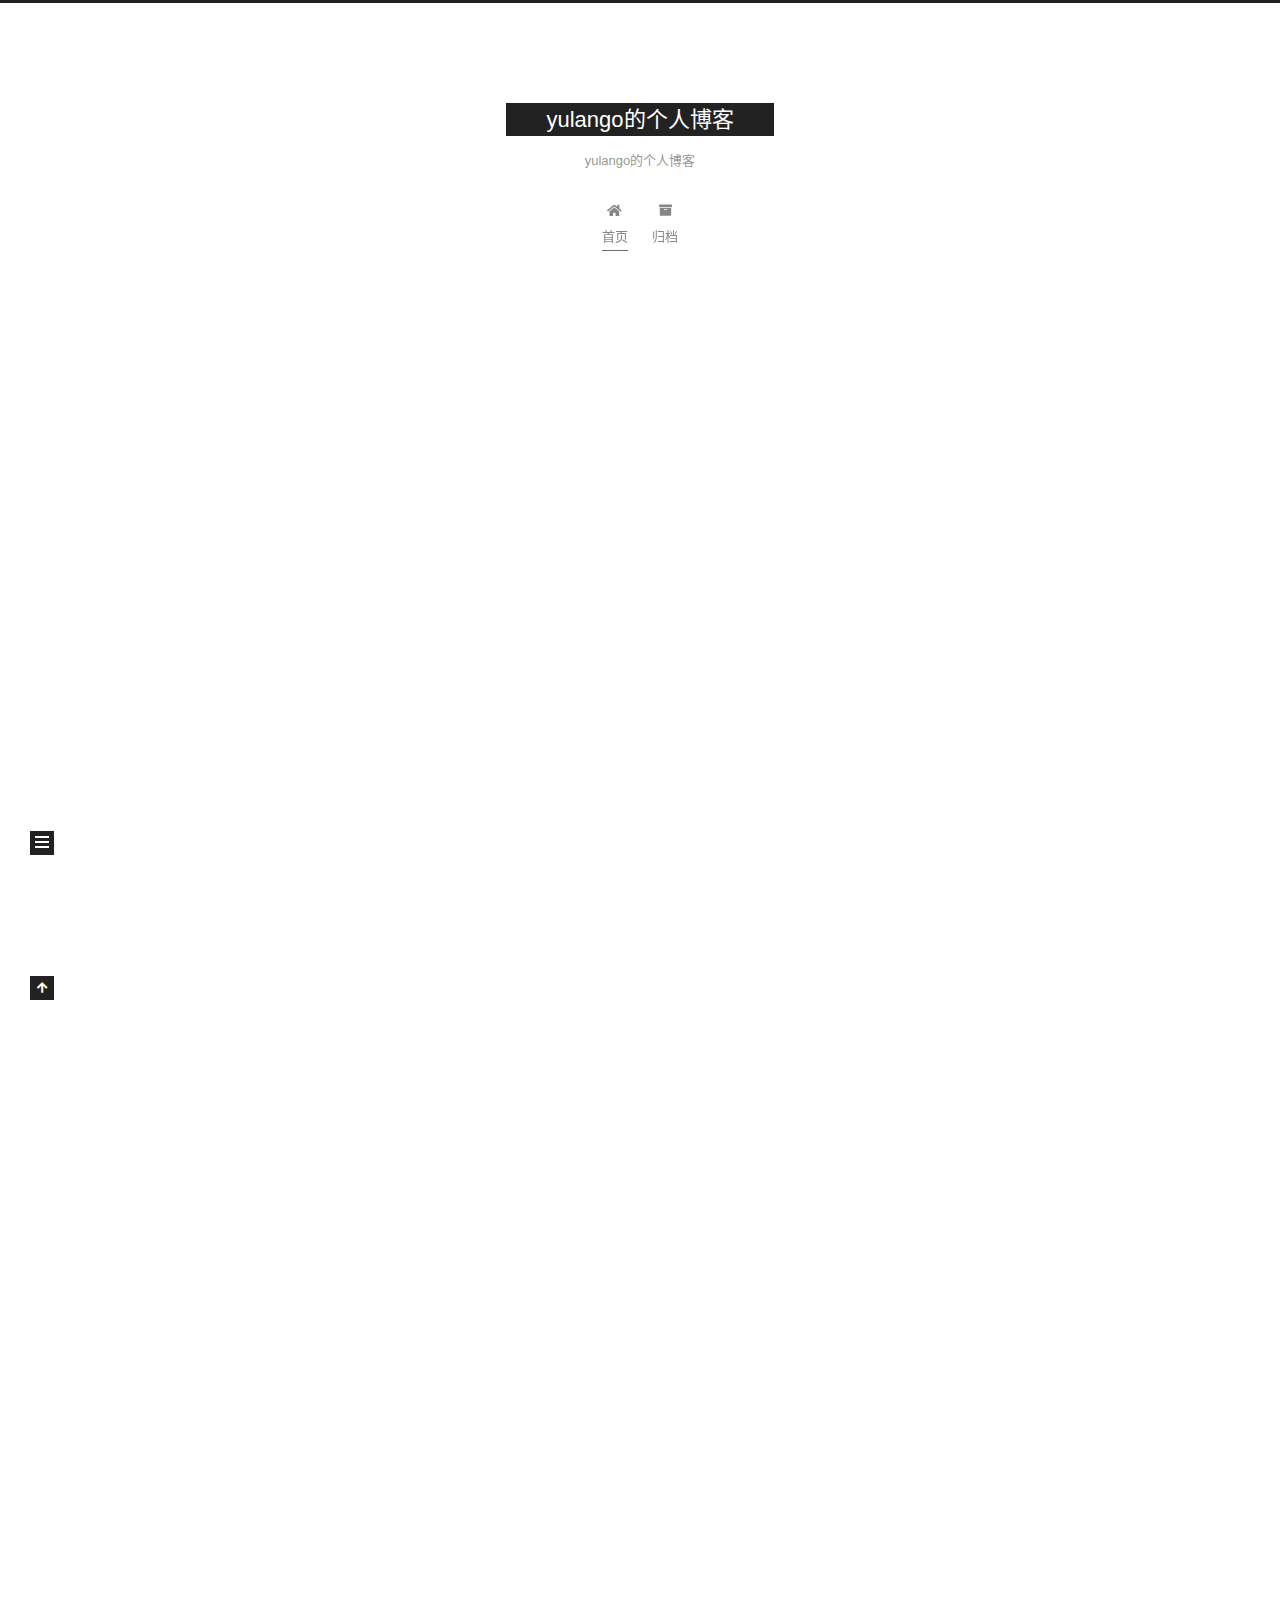
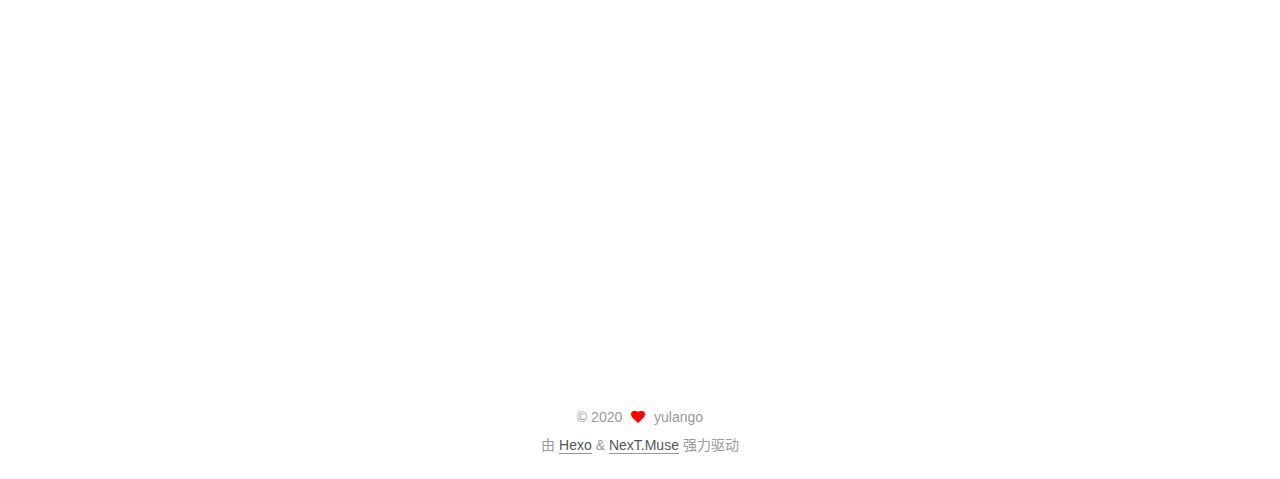
<file: index.html>
<!DOCTYPE html>
<html lang="zh-CN">
<head>
  <meta charset="UTF-8">
<meta name="viewport" content="width=device-width, initial-scale=1, maximum-scale=2">
<meta name="theme-color" content="#222">
<meta name="generator" content="Hexo 5.2.0">
  <link rel="apple-touch-icon" sizes="180x180" href="/images/apple-touch-icon-next.png">
  <link rel="icon" type="image/png" sizes="32x32" href="/images/favicon-32x32-next.png">
  <link rel="icon" type="image/png" sizes="16x16" href="/images/favicon-16x16-next.png">
  <link rel="mask-icon" href="/images/logo.svg" color="#222">

<link rel="stylesheet" href="/css/main.css">


<link rel="stylesheet" href="/lib/font-awesome/css/all.min.css">

<script id="hexo-configurations">
    var NexT = window.NexT || {};
    var CONFIG = {"hostname":"example.com","root":"/","scheme":"Muse","version":"7.8.0","exturl":false,"sidebar":{"position":"left","display":"post","padding":18,"offset":12,"onmobile":false},"copycode":{"enable":false,"show_result":false,"style":null},"back2top":{"enable":true,"sidebar":false,"scrollpercent":false},"bookmark":{"enable":false,"color":"#222","save":"auto"},"fancybox":false,"mediumzoom":false,"lazyload":false,"pangu":false,"comments":{"style":"tabs","active":null,"storage":true,"lazyload":false,"nav":null},"algolia":{"hits":{"per_page":10},"labels":{"input_placeholder":"Search for Posts","hits_empty":"We didn't find any results for the search: ${query}","hits_stats":"${hits} results found in ${time} ms"}},"localsearch":{"enable":false,"trigger":"auto","top_n_per_article":1,"unescape":false,"preload":false},"motion":{"enable":true,"async":false,"transition":{"post_block":"fadeIn","post_header":"slideDownIn","post_body":"slideDownIn","coll_header":"slideLeftIn","sidebar":"slideUpIn"}}};
  </script>

  <meta property="og:type" content="website">
<meta property="og:title" content="yulango的个人博客">
<meta property="og:url" content="http://example.com/index.html">
<meta property="og:site_name" content="yulango的个人博客">
<meta property="og:locale" content="zh_CN">
<meta property="article:author" content="yulango">
<meta name="twitter:card" content="summary">

<link rel="canonical" href="http://example.com/">


<script id="page-configurations">
  // https://hexo.io/docs/variables.html
  CONFIG.page = {
    sidebar: "",
    isHome : true,
    isPost : false,
    lang   : 'zh-CN'
  };
</script>

  <title>yulango的个人博客</title>
  






  <noscript>
  <style>
  .use-motion .brand,
  .use-motion .menu-item,
  .sidebar-inner,
  .use-motion .post-block,
  .use-motion .pagination,
  .use-motion .comments,
  .use-motion .post-header,
  .use-motion .post-body,
  .use-motion .collection-header { opacity: initial; }

  .use-motion .site-title,
  .use-motion .site-subtitle {
    opacity: initial;
    top: initial;
  }

  .use-motion .logo-line-before i { left: initial; }
  .use-motion .logo-line-after i { right: initial; }
  </style>
</noscript>

</head>

<body itemscope itemtype="http://schema.org/WebPage">
  <div class="container use-motion">
    <div class="headband"></div>

    <header class="header" itemscope itemtype="http://schema.org/WPHeader">
      <div class="header-inner"><div class="site-brand-container">
  <div class="site-nav-toggle">
    <div class="toggle" aria-label="切换导航栏">
      <span class="toggle-line toggle-line-first"></span>
      <span class="toggle-line toggle-line-middle"></span>
      <span class="toggle-line toggle-line-last"></span>
    </div>
  </div>

  <div class="site-meta">

    <a href="/" class="brand" rel="start">
      <span class="logo-line-before"><i></i></span>
      <h1 class="site-title">yulango的个人博客</h1>
      <span class="logo-line-after"><i></i></span>
    </a>
      <p class="site-subtitle" itemprop="description">yulango的个人博客</p>
  </div>

  <div class="site-nav-right">
    <div class="toggle popup-trigger">
    </div>
  </div>
</div>




<nav class="site-nav">
  <ul id="menu" class="main-menu menu">
        <li class="menu-item menu-item-home">

    <a href="/" rel="section"><i class="fa fa-home fa-fw"></i>首页</a>

  </li>
        <li class="menu-item menu-item-archives">

    <a href="/archives/" rel="section"><i class="fa fa-archive fa-fw"></i>归档</a>

  </li>
  </ul>
</nav>




</div>
    </header>

    
  <div class="back-to-top">
    <i class="fa fa-arrow-up"></i>
    <span>0%</span>
  </div>


    <main class="main">
      <div class="main-inner">
        <div class="content-wrap">
          

          <div class="content index posts-expand">
            
      
  
  
  <article itemscope itemtype="http://schema.org/Article" class="post-block" lang="zh-CN">
    <link itemprop="mainEntityOfPage" href="http://example.com/2020/12/11/test1/">

    <span hidden itemprop="author" itemscope itemtype="http://schema.org/Person">
      <meta itemprop="image" content="/images/avatar.gif">
      <meta itemprop="name" content="yulango">
      <meta itemprop="description" content="">
    </span>

    <span hidden itemprop="publisher" itemscope itemtype="http://schema.org/Organization">
      <meta itemprop="name" content="yulango的个人博客">
    </span>
      <header class="post-header">
        <h2 class="post-title" itemprop="name headline">
          
            <a href="/2020/12/11/test1/" class="post-title-link" itemprop="url">test1</a>
        </h2>

        <div class="post-meta">
            <span class="post-meta-item">
              <span class="post-meta-item-icon">
                <i class="far fa-calendar"></i>
              </span>
              <span class="post-meta-item-text">发表于</span>
              

              <time title="创建时间：2020-12-11 15:51:17 / 修改时间：15:52:13" itemprop="dateCreated datePublished" datetime="2020-12-11T15:51:17+08:00">2020-12-11</time>
            </span>

          

        </div>
      </header>

    
    
    
    <div class="post-body" itemprop="articleBody">

      
          <h1 id="这是一篇测试文章"><a href="#这是一篇测试文章" class="headerlink" title="这是一篇测试文章"></a>这是一篇测试文章</h1>
      
    </div>

    
    
    
      <footer class="post-footer">
        <div class="post-eof"></div>
      </footer>
  </article>
  
  
  

      
  
  
  <article itemscope itemtype="http://schema.org/Article" class="post-block" lang="zh-CN">
    <link itemprop="mainEntityOfPage" href="http://example.com/2020/12/11/my-first-blog/">

    <span hidden itemprop="author" itemscope itemtype="http://schema.org/Person">
      <meta itemprop="image" content="/images/avatar.gif">
      <meta itemprop="name" content="yulango">
      <meta itemprop="description" content="">
    </span>

    <span hidden itemprop="publisher" itemscope itemtype="http://schema.org/Organization">
      <meta itemprop="name" content="yulango的个人博客">
    </span>
      <header class="post-header">
        <h2 class="post-title" itemprop="name headline">
          
            <a href="/2020/12/11/my-first-blog/" class="post-title-link" itemprop="url">my first blog</a>
        </h2>

        <div class="post-meta">
            <span class="post-meta-item">
              <span class="post-meta-item-icon">
                <i class="far fa-calendar"></i>
              </span>
              <span class="post-meta-item-text">发表于</span>

              <time title="创建时间：2020-12-11 15:37:23" itemprop="dateCreated datePublished" datetime="2020-12-11T15:37:23+08:00">2020-12-11</time>
            </span>

          

        </div>
      </header>

    
    
    
    <div class="post-body" itemprop="articleBody">

      
          
      
    </div>

    
    
    
      <footer class="post-footer">
        <div class="post-eof"></div>
      </footer>
  </article>
  
  
  

      
  
  
  <article itemscope itemtype="http://schema.org/Article" class="post-block" lang="zh-CN">
    <link itemprop="mainEntityOfPage" href="http://example.com/2020/12/11/hello-world/">

    <span hidden itemprop="author" itemscope itemtype="http://schema.org/Person">
      <meta itemprop="image" content="/images/avatar.gif">
      <meta itemprop="name" content="yulango">
      <meta itemprop="description" content="">
    </span>

    <span hidden itemprop="publisher" itemscope itemtype="http://schema.org/Organization">
      <meta itemprop="name" content="yulango的个人博客">
    </span>
      <header class="post-header">
        <h2 class="post-title" itemprop="name headline">
          
            <a href="/2020/12/11/hello-world/" class="post-title-link" itemprop="url">Hello World</a>
        </h2>

        <div class="post-meta">
            <span class="post-meta-item">
              <span class="post-meta-item-icon">
                <i class="far fa-calendar"></i>
              </span>
              <span class="post-meta-item-text">发表于</span>

              <time title="创建时间：2020-12-11 14:55:39" itemprop="dateCreated datePublished" datetime="2020-12-11T14:55:39+08:00">2020-12-11</time>
            </span>

          

        </div>
      </header>

    
    
    
    <div class="post-body" itemprop="articleBody">

      
          <p>Welcome to <a target="_blank" rel="noopener" href="https://hexo.io/">Hexo</a>! This is your very first post. Check <a target="_blank" rel="noopener" href="https://hexo.io/docs/">documentation</a> for more info. If you get any problems when using Hexo, you can find the answer in <a target="_blank" rel="noopener" href="https://hexo.io/docs/troubleshooting.html">troubleshooting</a> or you can ask me on <a target="_blank" rel="noopener" href="https://github.com/hexojs/hexo/issues">GitHub</a>.</p>
<h2 id="Quick-Start"><a href="#Quick-Start" class="headerlink" title="Quick Start"></a>Quick Start</h2><h3 id="Create-a-new-post"><a href="#Create-a-new-post" class="headerlink" title="Create a new post"></a>Create a new post</h3><figure class="highlight bash"><table><tr><td class="gutter"><pre><span class="line">1</span><br></pre></td><td class="code"><pre><span class="line">$ hexo new <span class="string">&quot;My New Post&quot;</span></span><br></pre></td></tr></table></figure>

<p>More info: <a target="_blank" rel="noopener" href="https://hexo.io/docs/writing.html">Writing</a></p>
<h3 id="Run-server"><a href="#Run-server" class="headerlink" title="Run server"></a>Run server</h3><figure class="highlight bash"><table><tr><td class="gutter"><pre><span class="line">1</span><br></pre></td><td class="code"><pre><span class="line">$ hexo server</span><br></pre></td></tr></table></figure>

<p>More info: <a target="_blank" rel="noopener" href="https://hexo.io/docs/server.html">Server</a></p>
<h3 id="Generate-static-files"><a href="#Generate-static-files" class="headerlink" title="Generate static files"></a>Generate static files</h3><figure class="highlight bash"><table><tr><td class="gutter"><pre><span class="line">1</span><br></pre></td><td class="code"><pre><span class="line">$ hexo generate</span><br></pre></td></tr></table></figure>

<p>More info: <a target="_blank" rel="noopener" href="https://hexo.io/docs/generating.html">Generating</a></p>
<h3 id="Deploy-to-remote-sites"><a href="#Deploy-to-remote-sites" class="headerlink" title="Deploy to remote sites"></a>Deploy to remote sites</h3><figure class="highlight bash"><table><tr><td class="gutter"><pre><span class="line">1</span><br></pre></td><td class="code"><pre><span class="line">$ hexo deploy</span><br></pre></td></tr></table></figure>

<p>More info: <a target="_blank" rel="noopener" href="https://hexo.io/docs/one-command-deployment.html">Deployment</a></p>

      
    </div>

    
    
    
      <footer class="post-footer">
        <div class="post-eof"></div>
      </footer>
  </article>
  
  
  


  



          </div>
          

<script>
  window.addEventListener('tabs:register', () => {
    let { activeClass } = CONFIG.comments;
    if (CONFIG.comments.storage) {
      activeClass = localStorage.getItem('comments_active') || activeClass;
    }
    if (activeClass) {
      let activeTab = document.querySelector(`a[href="#comment-${activeClass}"]`);
      if (activeTab) {
        activeTab.click();
      }
    }
  });
  if (CONFIG.comments.storage) {
    window.addEventListener('tabs:click', event => {
      if (!event.target.matches('.tabs-comment .tab-content .tab-pane')) return;
      let commentClass = event.target.classList[1];
      localStorage.setItem('comments_active', commentClass);
    });
  }
</script>

        </div>
          
  
  <div class="toggle sidebar-toggle">
    <span class="toggle-line toggle-line-first"></span>
    <span class="toggle-line toggle-line-middle"></span>
    <span class="toggle-line toggle-line-last"></span>
  </div>

  <aside class="sidebar">
    <div class="sidebar-inner">

      <ul class="sidebar-nav motion-element">
        <li class="sidebar-nav-toc">
          文章目录
        </li>
        <li class="sidebar-nav-overview">
          站点概览
        </li>
      </ul>

      <!--noindex-->
      <div class="post-toc-wrap sidebar-panel">
      </div>
      <!--/noindex-->

      <div class="site-overview-wrap sidebar-panel">
        <div class="site-author motion-element" itemprop="author" itemscope itemtype="http://schema.org/Person">
  <p class="site-author-name" itemprop="name">yulango</p>
  <div class="site-description" itemprop="description"></div>
</div>
<div class="site-state-wrap motion-element">
  <nav class="site-state">
      <div class="site-state-item site-state-posts">
          <a href="/archives/">
        
          <span class="site-state-item-count">3</span>
          <span class="site-state-item-name">日志</span>
        </a>
      </div>
  </nav>
</div>



      </div>

    </div>
  </aside>
  <div id="sidebar-dimmer"></div>


      </div>
    </main>

    <footer class="footer">
      <div class="footer-inner">
        

        

<div class="copyright">
  
  &copy; 
  <span itemprop="copyrightYear">2020</span>
  <span class="with-love">
    <i class="fa fa-heart"></i>
  </span>
  <span class="author" itemprop="copyrightHolder">yulango</span>
</div>
  <div class="powered-by">由 <a href="https://hexo.io/" class="theme-link" rel="noopener" target="_blank">Hexo</a> & <a href="https://muse.theme-next.org/" class="theme-link" rel="noopener" target="_blank">NexT.Muse</a> 强力驱动
  </div>

        








      </div>
    </footer>
  </div>

  
  <script src="/lib/anime.min.js"></script>
  <script src="/lib/velocity/velocity.min.js"></script>
  <script src="/lib/velocity/velocity.ui.min.js"></script>

<script src="/js/utils.js"></script>

<script src="/js/motion.js"></script>


<script src="/js/schemes/muse.js"></script>


<script src="/js/next-boot.js"></script>




  















  

  

</body>
</html>
</file>
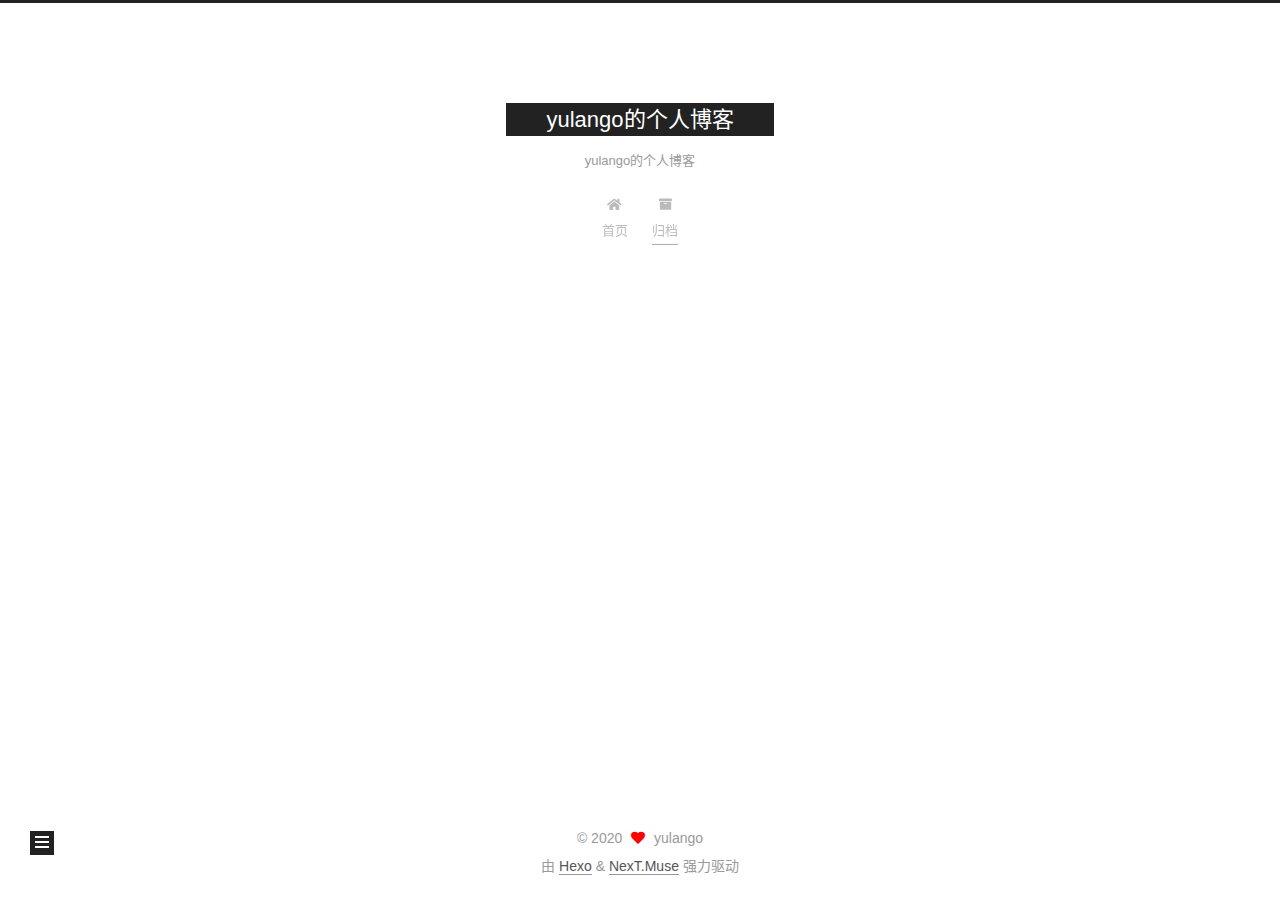
<file: archives/index.html>
<!DOCTYPE html>
<html lang="zh-CN">
<head>
  <meta charset="UTF-8">
<meta name="viewport" content="width=device-width, initial-scale=1, maximum-scale=2">
<meta name="theme-color" content="#222">
<meta name="generator" content="Hexo 5.2.0">
  <link rel="apple-touch-icon" sizes="180x180" href="/images/apple-touch-icon-next.png">
  <link rel="icon" type="image/png" sizes="32x32" href="/images/favicon-32x32-next.png">
  <link rel="icon" type="image/png" sizes="16x16" href="/images/favicon-16x16-next.png">
  <link rel="mask-icon" href="/images/logo.svg" color="#222">

<link rel="stylesheet" href="/css/main.css">


<link rel="stylesheet" href="/lib/font-awesome/css/all.min.css">

<script id="hexo-configurations">
    var NexT = window.NexT || {};
    var CONFIG = {"hostname":"example.com","root":"/","scheme":"Muse","version":"7.8.0","exturl":false,"sidebar":{"position":"left","display":"post","padding":18,"offset":12,"onmobile":false},"copycode":{"enable":false,"show_result":false,"style":null},"back2top":{"enable":true,"sidebar":false,"scrollpercent":false},"bookmark":{"enable":false,"color":"#222","save":"auto"},"fancybox":false,"mediumzoom":false,"lazyload":false,"pangu":false,"comments":{"style":"tabs","active":null,"storage":true,"lazyload":false,"nav":null},"algolia":{"hits":{"per_page":10},"labels":{"input_placeholder":"Search for Posts","hits_empty":"We didn't find any results for the search: ${query}","hits_stats":"${hits} results found in ${time} ms"}},"localsearch":{"enable":false,"trigger":"auto","top_n_per_article":1,"unescape":false,"preload":false},"motion":{"enable":true,"async":false,"transition":{"post_block":"fadeIn","post_header":"slideDownIn","post_body":"slideDownIn","coll_header":"slideLeftIn","sidebar":"slideUpIn"}}};
  </script>

  <meta property="og:type" content="website">
<meta property="og:title" content="yulango的个人博客">
<meta property="og:url" content="http://example.com/archives/index.html">
<meta property="og:site_name" content="yulango的个人博客">
<meta property="og:locale" content="zh_CN">
<meta property="article:author" content="yulango">
<meta name="twitter:card" content="summary">

<link rel="canonical" href="http://example.com/archives/">


<script id="page-configurations">
  // https://hexo.io/docs/variables.html
  CONFIG.page = {
    sidebar: "",
    isHome : false,
    isPost : false,
    lang   : 'zh-CN'
  };
</script>

  <title>归档 | yulango的个人博客</title>
  






  <noscript>
  <style>
  .use-motion .brand,
  .use-motion .menu-item,
  .sidebar-inner,
  .use-motion .post-block,
  .use-motion .pagination,
  .use-motion .comments,
  .use-motion .post-header,
  .use-motion .post-body,
  .use-motion .collection-header { opacity: initial; }

  .use-motion .site-title,
  .use-motion .site-subtitle {
    opacity: initial;
    top: initial;
  }

  .use-motion .logo-line-before i { left: initial; }
  .use-motion .logo-line-after i { right: initial; }
  </style>
</noscript>

</head>

<body itemscope itemtype="http://schema.org/WebPage">
  <div class="container use-motion">
    <div class="headband"></div>

    <header class="header" itemscope itemtype="http://schema.org/WPHeader">
      <div class="header-inner"><div class="site-brand-container">
  <div class="site-nav-toggle">
    <div class="toggle" aria-label="切换导航栏">
      <span class="toggle-line toggle-line-first"></span>
      <span class="toggle-line toggle-line-middle"></span>
      <span class="toggle-line toggle-line-last"></span>
    </div>
  </div>

  <div class="site-meta">

    <a href="/" class="brand" rel="start">
      <span class="logo-line-before"><i></i></span>
      <h1 class="site-title">yulango的个人博客</h1>
      <span class="logo-line-after"><i></i></span>
    </a>
      <p class="site-subtitle" itemprop="description">yulango的个人博客</p>
  </div>

  <div class="site-nav-right">
    <div class="toggle popup-trigger">
    </div>
  </div>
</div>




<nav class="site-nav">
  <ul id="menu" class="main-menu menu">
        <li class="menu-item menu-item-home">

    <a href="/" rel="section"><i class="fa fa-home fa-fw"></i>首页</a>

  </li>
        <li class="menu-item menu-item-archives">

    <a href="/archives/" rel="section"><i class="fa fa-archive fa-fw"></i>归档</a>

  </li>
  </ul>
</nav>




</div>
    </header>

    
  <div class="back-to-top">
    <i class="fa fa-arrow-up"></i>
    <span>0%</span>
  </div>


    <main class="main">
      <div class="main-inner">
        <div class="content-wrap">
          

          <div class="content archive">
            

  
  
  
  <div class="post-block">
    <div class="posts-collapse">
      <div class="collection-title">
        <span class="collection-header">嗯..! 目前共计 3 篇日志。 继续努力。</span>
      </div>

      
    <div class="collection-year">
      <span class="collection-header">2020</span>
    </div>

  <article itemscope itemtype="http://schema.org/Article">
    <header class="post-header">

      <div class="post-meta">
        <time itemprop="dateCreated"
              datetime="2020-12-11T15:51:17+08:00"
              content="2020-12-11">
          12-11
        </time>
      </div>

      <div class="post-title">
          <a class="post-title-link" href="/2020/12/11/test1/" itemprop="url">
            <span itemprop="name">test1</span>
          </a>
      </div>

    </header>
  </article>

  <article itemscope itemtype="http://schema.org/Article">
    <header class="post-header">

      <div class="post-meta">
        <time itemprop="dateCreated"
              datetime="2020-12-11T15:37:23+08:00"
              content="2020-12-11">
          12-11
        </time>
      </div>

      <div class="post-title">
          <a class="post-title-link" href="/2020/12/11/my-first-blog/" itemprop="url">
            <span itemprop="name">my first blog</span>
          </a>
      </div>

    </header>
  </article>

  <article itemscope itemtype="http://schema.org/Article">
    <header class="post-header">

      <div class="post-meta">
        <time itemprop="dateCreated"
              datetime="2020-12-11T14:55:39+08:00"
              content="2020-12-11">
          12-11
        </time>
      </div>

      <div class="post-title">
          <a class="post-title-link" href="/2020/12/11/hello-world/" itemprop="url">
            <span itemprop="name">Hello World</span>
          </a>
      </div>

    </header>
  </article>


    </div>
  </div>
  
  
  

  



          </div>
          

<script>
  window.addEventListener('tabs:register', () => {
    let { activeClass } = CONFIG.comments;
    if (CONFIG.comments.storage) {
      activeClass = localStorage.getItem('comments_active') || activeClass;
    }
    if (activeClass) {
      let activeTab = document.querySelector(`a[href="#comment-${activeClass}"]`);
      if (activeTab) {
        activeTab.click();
      }
    }
  });
  if (CONFIG.comments.storage) {
    window.addEventListener('tabs:click', event => {
      if (!event.target.matches('.tabs-comment .tab-content .tab-pane')) return;
      let commentClass = event.target.classList[1];
      localStorage.setItem('comments_active', commentClass);
    });
  }
</script>

        </div>
          
  
  <div class="toggle sidebar-toggle">
    <span class="toggle-line toggle-line-first"></span>
    <span class="toggle-line toggle-line-middle"></span>
    <span class="toggle-line toggle-line-last"></span>
  </div>

  <aside class="sidebar">
    <div class="sidebar-inner">

      <ul class="sidebar-nav motion-element">
        <li class="sidebar-nav-toc">
          文章目录
        </li>
        <li class="sidebar-nav-overview">
          站点概览
        </li>
      </ul>

      <!--noindex-->
      <div class="post-toc-wrap sidebar-panel">
      </div>
      <!--/noindex-->

      <div class="site-overview-wrap sidebar-panel">
        <div class="site-author motion-element" itemprop="author" itemscope itemtype="http://schema.org/Person">
  <p class="site-author-name" itemprop="name">yulango</p>
  <div class="site-description" itemprop="description"></div>
</div>
<div class="site-state-wrap motion-element">
  <nav class="site-state">
      <div class="site-state-item site-state-posts">
          <a href="/archives/">
        
          <span class="site-state-item-count">3</span>
          <span class="site-state-item-name">日志</span>
        </a>
      </div>
  </nav>
</div>



      </div>

    </div>
  </aside>
  <div id="sidebar-dimmer"></div>


      </div>
    </main>

    <footer class="footer">
      <div class="footer-inner">
        

        

<div class="copyright">
  
  &copy; 
  <span itemprop="copyrightYear">2020</span>
  <span class="with-love">
    <i class="fa fa-heart"></i>
  </span>
  <span class="author" itemprop="copyrightHolder">yulango</span>
</div>
  <div class="powered-by">由 <a href="https://hexo.io/" class="theme-link" rel="noopener" target="_blank">Hexo</a> & <a href="https://muse.theme-next.org/" class="theme-link" rel="noopener" target="_blank">NexT.Muse</a> 强力驱动
  </div>

        








      </div>
    </footer>
  </div>

  
  <script src="/lib/anime.min.js"></script>
  <script src="/lib/velocity/velocity.min.js"></script>
  <script src="/lib/velocity/velocity.ui.min.js"></script>

<script src="/js/utils.js"></script>

<script src="/js/motion.js"></script>


<script src="/js/schemes/muse.js"></script>


<script src="/js/next-boot.js"></script>




  















  

  

</body>
</html>
</file>
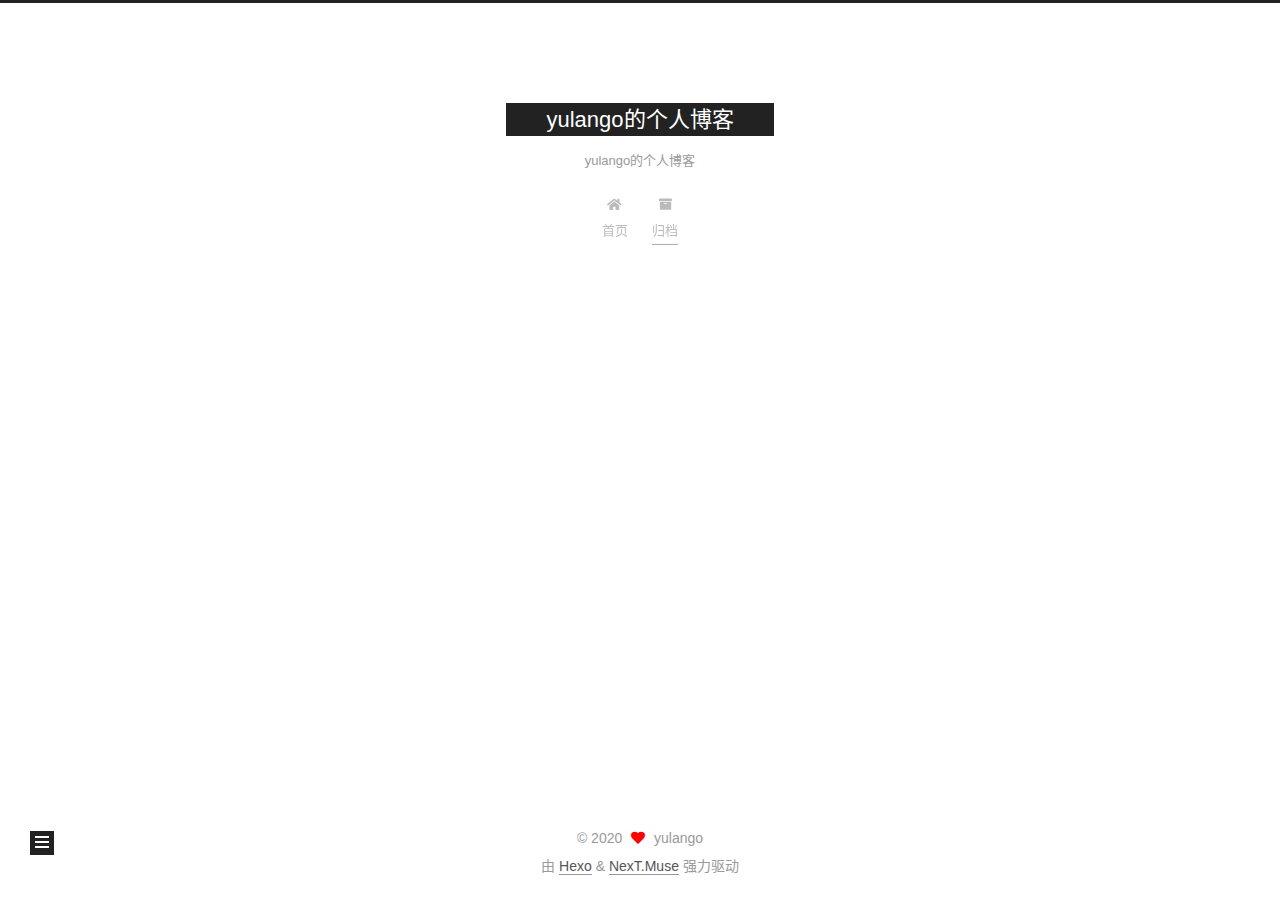
<file: archives/2020/index.html>
<!DOCTYPE html>
<html lang="zh-CN">
<head>
  <meta charset="UTF-8">
<meta name="viewport" content="width=device-width, initial-scale=1, maximum-scale=2">
<meta name="theme-color" content="#222">
<meta name="generator" content="Hexo 5.2.0">
  <link rel="apple-touch-icon" sizes="180x180" href="/images/apple-touch-icon-next.png">
  <link rel="icon" type="image/png" sizes="32x32" href="/images/favicon-32x32-next.png">
  <link rel="icon" type="image/png" sizes="16x16" href="/images/favicon-16x16-next.png">
  <link rel="mask-icon" href="/images/logo.svg" color="#222">

<link rel="stylesheet" href="/css/main.css">


<link rel="stylesheet" href="/lib/font-awesome/css/all.min.css">

<script id="hexo-configurations">
    var NexT = window.NexT || {};
    var CONFIG = {"hostname":"example.com","root":"/","scheme":"Muse","version":"7.8.0","exturl":false,"sidebar":{"position":"left","display":"post","padding":18,"offset":12,"onmobile":false},"copycode":{"enable":false,"show_result":false,"style":null},"back2top":{"enable":true,"sidebar":false,"scrollpercent":false},"bookmark":{"enable":false,"color":"#222","save":"auto"},"fancybox":false,"mediumzoom":false,"lazyload":false,"pangu":false,"comments":{"style":"tabs","active":null,"storage":true,"lazyload":false,"nav":null},"algolia":{"hits":{"per_page":10},"labels":{"input_placeholder":"Search for Posts","hits_empty":"We didn't find any results for the search: ${query}","hits_stats":"${hits} results found in ${time} ms"}},"localsearch":{"enable":false,"trigger":"auto","top_n_per_article":1,"unescape":false,"preload":false},"motion":{"enable":true,"async":false,"transition":{"post_block":"fadeIn","post_header":"slideDownIn","post_body":"slideDownIn","coll_header":"slideLeftIn","sidebar":"slideUpIn"}}};
  </script>

  <meta property="og:type" content="website">
<meta property="og:title" content="yulango的个人博客">
<meta property="og:url" content="http://example.com/archives/2020/index.html">
<meta property="og:site_name" content="yulango的个人博客">
<meta property="og:locale" content="zh_CN">
<meta property="article:author" content="yulango">
<meta name="twitter:card" content="summary">

<link rel="canonical" href="http://example.com/archives/2020/">


<script id="page-configurations">
  // https://hexo.io/docs/variables.html
  CONFIG.page = {
    sidebar: "",
    isHome : false,
    isPost : false,
    lang   : 'zh-CN'
  };
</script>

  <title>归档 | yulango的个人博客</title>
  






  <noscript>
  <style>
  .use-motion .brand,
  .use-motion .menu-item,
  .sidebar-inner,
  .use-motion .post-block,
  .use-motion .pagination,
  .use-motion .comments,
  .use-motion .post-header,
  .use-motion .post-body,
  .use-motion .collection-header { opacity: initial; }

  .use-motion .site-title,
  .use-motion .site-subtitle {
    opacity: initial;
    top: initial;
  }

  .use-motion .logo-line-before i { left: initial; }
  .use-motion .logo-line-after i { right: initial; }
  </style>
</noscript>

</head>

<body itemscope itemtype="http://schema.org/WebPage">
  <div class="container use-motion">
    <div class="headband"></div>

    <header class="header" itemscope itemtype="http://schema.org/WPHeader">
      <div class="header-inner"><div class="site-brand-container">
  <div class="site-nav-toggle">
    <div class="toggle" aria-label="切换导航栏">
      <span class="toggle-line toggle-line-first"></span>
      <span class="toggle-line toggle-line-middle"></span>
      <span class="toggle-line toggle-line-last"></span>
    </div>
  </div>

  <div class="site-meta">

    <a href="/" class="brand" rel="start">
      <span class="logo-line-before"><i></i></span>
      <h1 class="site-title">yulango的个人博客</h1>
      <span class="logo-line-after"><i></i></span>
    </a>
      <p class="site-subtitle" itemprop="description">yulango的个人博客</p>
  </div>

  <div class="site-nav-right">
    <div class="toggle popup-trigger">
    </div>
  </div>
</div>




<nav class="site-nav">
  <ul id="menu" class="main-menu menu">
        <li class="menu-item menu-item-home">

    <a href="/" rel="section"><i class="fa fa-home fa-fw"></i>首页</a>

  </li>
        <li class="menu-item menu-item-archives">

    <a href="/archives/" rel="section"><i class="fa fa-archive fa-fw"></i>归档</a>

  </li>
  </ul>
</nav>




</div>
    </header>

    
  <div class="back-to-top">
    <i class="fa fa-arrow-up"></i>
    <span>0%</span>
  </div>


    <main class="main">
      <div class="main-inner">
        <div class="content-wrap">
          

          <div class="content archive">
            

  
  
  
  <div class="post-block">
    <div class="posts-collapse">
      <div class="collection-title">
        <span class="collection-header">嗯..! 目前共计 3 篇日志。 继续努力。</span>
      </div>

      
    <div class="collection-year">
      <span class="collection-header">2020</span>
    </div>

  <article itemscope itemtype="http://schema.org/Article">
    <header class="post-header">

      <div class="post-meta">
        <time itemprop="dateCreated"
              datetime="2020-12-11T15:51:17+08:00"
              content="2020-12-11">
          12-11
        </time>
      </div>

      <div class="post-title">
          <a class="post-title-link" href="/2020/12/11/test1/" itemprop="url">
            <span itemprop="name">test1</span>
          </a>
      </div>

    </header>
  </article>

  <article itemscope itemtype="http://schema.org/Article">
    <header class="post-header">

      <div class="post-meta">
        <time itemprop="dateCreated"
              datetime="2020-12-11T15:37:23+08:00"
              content="2020-12-11">
          12-11
        </time>
      </div>

      <div class="post-title">
          <a class="post-title-link" href="/2020/12/11/my-first-blog/" itemprop="url">
            <span itemprop="name">my first blog</span>
          </a>
      </div>

    </header>
  </article>

  <article itemscope itemtype="http://schema.org/Article">
    <header class="post-header">

      <div class="post-meta">
        <time itemprop="dateCreated"
              datetime="2020-12-11T14:55:39+08:00"
              content="2020-12-11">
          12-11
        </time>
      </div>

      <div class="post-title">
          <a class="post-title-link" href="/2020/12/11/hello-world/" itemprop="url">
            <span itemprop="name">Hello World</span>
          </a>
      </div>

    </header>
  </article>


    </div>
  </div>
  
  
  

  



          </div>
          

<script>
  window.addEventListener('tabs:register', () => {
    let { activeClass } = CONFIG.comments;
    if (CONFIG.comments.storage) {
      activeClass = localStorage.getItem('comments_active') || activeClass;
    }
    if (activeClass) {
      let activeTab = document.querySelector(`a[href="#comment-${activeClass}"]`);
      if (activeTab) {
        activeTab.click();
      }
    }
  });
  if (CONFIG.comments.storage) {
    window.addEventListener('tabs:click', event => {
      if (!event.target.matches('.tabs-comment .tab-content .tab-pane')) return;
      let commentClass = event.target.classList[1];
      localStorage.setItem('comments_active', commentClass);
    });
  }
</script>

        </div>
          
  
  <div class="toggle sidebar-toggle">
    <span class="toggle-line toggle-line-first"></span>
    <span class="toggle-line toggle-line-middle"></span>
    <span class="toggle-line toggle-line-last"></span>
  </div>

  <aside class="sidebar">
    <div class="sidebar-inner">

      <ul class="sidebar-nav motion-element">
        <li class="sidebar-nav-toc">
          文章目录
        </li>
        <li class="sidebar-nav-overview">
          站点概览
        </li>
      </ul>

      <!--noindex-->
      <div class="post-toc-wrap sidebar-panel">
      </div>
      <!--/noindex-->

      <div class="site-overview-wrap sidebar-panel">
        <div class="site-author motion-element" itemprop="author" itemscope itemtype="http://schema.org/Person">
  <p class="site-author-name" itemprop="name">yulango</p>
  <div class="site-description" itemprop="description"></div>
</div>
<div class="site-state-wrap motion-element">
  <nav class="site-state">
      <div class="site-state-item site-state-posts">
          <a href="/archives/">
        
          <span class="site-state-item-count">3</span>
          <span class="site-state-item-name">日志</span>
        </a>
      </div>
  </nav>
</div>



      </div>

    </div>
  </aside>
  <div id="sidebar-dimmer"></div>


      </div>
    </main>

    <footer class="footer">
      <div class="footer-inner">
        

        

<div class="copyright">
  
  &copy; 
  <span itemprop="copyrightYear">2020</span>
  <span class="with-love">
    <i class="fa fa-heart"></i>
  </span>
  <span class="author" itemprop="copyrightHolder">yulango</span>
</div>
  <div class="powered-by">由 <a href="https://hexo.io/" class="theme-link" rel="noopener" target="_blank">Hexo</a> & <a href="https://muse.theme-next.org/" class="theme-link" rel="noopener" target="_blank">NexT.Muse</a> 强力驱动
  </div>

        








      </div>
    </footer>
  </div>

  
  <script src="/lib/anime.min.js"></script>
  <script src="/lib/velocity/velocity.min.js"></script>
  <script src="/lib/velocity/velocity.ui.min.js"></script>

<script src="/js/utils.js"></script>

<script src="/js/motion.js"></script>


<script src="/js/schemes/muse.js"></script>


<script src="/js/next-boot.js"></script>




  















  

  

</body>
</html>
</file>
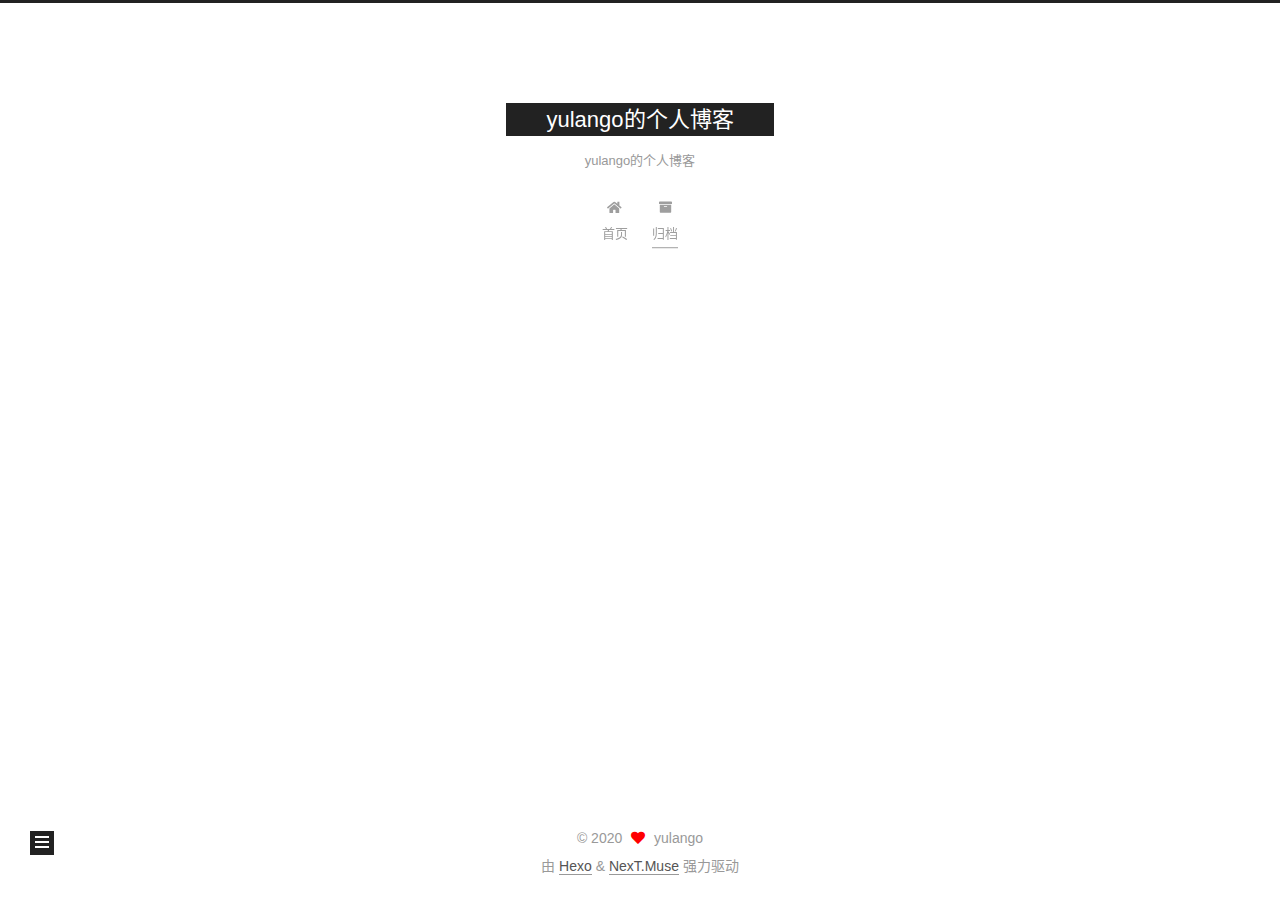
<file: archives/2020/12/index.html>
<!DOCTYPE html>
<html lang="zh-CN">
<head>
  <meta charset="UTF-8">
<meta name="viewport" content="width=device-width, initial-scale=1, maximum-scale=2">
<meta name="theme-color" content="#222">
<meta name="generator" content="Hexo 5.2.0">
  <link rel="apple-touch-icon" sizes="180x180" href="/images/apple-touch-icon-next.png">
  <link rel="icon" type="image/png" sizes="32x32" href="/images/favicon-32x32-next.png">
  <link rel="icon" type="image/png" sizes="16x16" href="/images/favicon-16x16-next.png">
  <link rel="mask-icon" href="/images/logo.svg" color="#222">

<link rel="stylesheet" href="/css/main.css">


<link rel="stylesheet" href="/lib/font-awesome/css/all.min.css">

<script id="hexo-configurations">
    var NexT = window.NexT || {};
    var CONFIG = {"hostname":"example.com","root":"/","scheme":"Muse","version":"7.8.0","exturl":false,"sidebar":{"position":"left","display":"post","padding":18,"offset":12,"onmobile":false},"copycode":{"enable":false,"show_result":false,"style":null},"back2top":{"enable":true,"sidebar":false,"scrollpercent":false},"bookmark":{"enable":false,"color":"#222","save":"auto"},"fancybox":false,"mediumzoom":false,"lazyload":false,"pangu":false,"comments":{"style":"tabs","active":null,"storage":true,"lazyload":false,"nav":null},"algolia":{"hits":{"per_page":10},"labels":{"input_placeholder":"Search for Posts","hits_empty":"We didn't find any results for the search: ${query}","hits_stats":"${hits} results found in ${time} ms"}},"localsearch":{"enable":false,"trigger":"auto","top_n_per_article":1,"unescape":false,"preload":false},"motion":{"enable":true,"async":false,"transition":{"post_block":"fadeIn","post_header":"slideDownIn","post_body":"slideDownIn","coll_header":"slideLeftIn","sidebar":"slideUpIn"}}};
  </script>

  <meta property="og:type" content="website">
<meta property="og:title" content="yulango的个人博客">
<meta property="og:url" content="http://example.com/archives/2020/12/index.html">
<meta property="og:site_name" content="yulango的个人博客">
<meta property="og:locale" content="zh_CN">
<meta property="article:author" content="yulango">
<meta name="twitter:card" content="summary">

<link rel="canonical" href="http://example.com/archives/2020/12/">


<script id="page-configurations">
  // https://hexo.io/docs/variables.html
  CONFIG.page = {
    sidebar: "",
    isHome : false,
    isPost : false,
    lang   : 'zh-CN'
  };
</script>

  <title>归档 | yulango的个人博客</title>
  






  <noscript>
  <style>
  .use-motion .brand,
  .use-motion .menu-item,
  .sidebar-inner,
  .use-motion .post-block,
  .use-motion .pagination,
  .use-motion .comments,
  .use-motion .post-header,
  .use-motion .post-body,
  .use-motion .collection-header { opacity: initial; }

  .use-motion .site-title,
  .use-motion .site-subtitle {
    opacity: initial;
    top: initial;
  }

  .use-motion .logo-line-before i { left: initial; }
  .use-motion .logo-line-after i { right: initial; }
  </style>
</noscript>

</head>

<body itemscope itemtype="http://schema.org/WebPage">
  <div class="container use-motion">
    <div class="headband"></div>

    <header class="header" itemscope itemtype="http://schema.org/WPHeader">
      <div class="header-inner"><div class="site-brand-container">
  <div class="site-nav-toggle">
    <div class="toggle" aria-label="切换导航栏">
      <span class="toggle-line toggle-line-first"></span>
      <span class="toggle-line toggle-line-middle"></span>
      <span class="toggle-line toggle-line-last"></span>
    </div>
  </div>

  <div class="site-meta">

    <a href="/" class="brand" rel="start">
      <span class="logo-line-before"><i></i></span>
      <h1 class="site-title">yulango的个人博客</h1>
      <span class="logo-line-after"><i></i></span>
    </a>
      <p class="site-subtitle" itemprop="description">yulango的个人博客</p>
  </div>

  <div class="site-nav-right">
    <div class="toggle popup-trigger">
    </div>
  </div>
</div>




<nav class="site-nav">
  <ul id="menu" class="main-menu menu">
        <li class="menu-item menu-item-home">

    <a href="/" rel="section"><i class="fa fa-home fa-fw"></i>首页</a>

  </li>
        <li class="menu-item menu-item-archives">

    <a href="/archives/" rel="section"><i class="fa fa-archive fa-fw"></i>归档</a>

  </li>
  </ul>
</nav>




</div>
    </header>

    
  <div class="back-to-top">
    <i class="fa fa-arrow-up"></i>
    <span>0%</span>
  </div>


    <main class="main">
      <div class="main-inner">
        <div class="content-wrap">
          

          <div class="content archive">
            

  
  
  
  <div class="post-block">
    <div class="posts-collapse">
      <div class="collection-title">
        <span class="collection-header">嗯..! 目前共计 3 篇日志。 继续努力。</span>
      </div>

      
    <div class="collection-year">
      <span class="collection-header">2020</span>
    </div>

  <article itemscope itemtype="http://schema.org/Article">
    <header class="post-header">

      <div class="post-meta">
        <time itemprop="dateCreated"
              datetime="2020-12-11T15:51:17+08:00"
              content="2020-12-11">
          12-11
        </time>
      </div>

      <div class="post-title">
          <a class="post-title-link" href="/2020/12/11/test1/" itemprop="url">
            <span itemprop="name">test1</span>
          </a>
      </div>

    </header>
  </article>

  <article itemscope itemtype="http://schema.org/Article">
    <header class="post-header">

      <div class="post-meta">
        <time itemprop="dateCreated"
              datetime="2020-12-11T15:37:23+08:00"
              content="2020-12-11">
          12-11
        </time>
      </div>

      <div class="post-title">
          <a class="post-title-link" href="/2020/12/11/my-first-blog/" itemprop="url">
            <span itemprop="name">my first blog</span>
          </a>
      </div>

    </header>
  </article>

  <article itemscope itemtype="http://schema.org/Article">
    <header class="post-header">

      <div class="post-meta">
        <time itemprop="dateCreated"
              datetime="2020-12-11T14:55:39+08:00"
              content="2020-12-11">
          12-11
        </time>
      </div>

      <div class="post-title">
          <a class="post-title-link" href="/2020/12/11/hello-world/" itemprop="url">
            <span itemprop="name">Hello World</span>
          </a>
      </div>

    </header>
  </article>


    </div>
  </div>
  
  
  

  



          </div>
          

<script>
  window.addEventListener('tabs:register', () => {
    let { activeClass } = CONFIG.comments;
    if (CONFIG.comments.storage) {
      activeClass = localStorage.getItem('comments_active') || activeClass;
    }
    if (activeClass) {
      let activeTab = document.querySelector(`a[href="#comment-${activeClass}"]`);
      if (activeTab) {
        activeTab.click();
      }
    }
  });
  if (CONFIG.comments.storage) {
    window.addEventListener('tabs:click', event => {
      if (!event.target.matches('.tabs-comment .tab-content .tab-pane')) return;
      let commentClass = event.target.classList[1];
      localStorage.setItem('comments_active', commentClass);
    });
  }
</script>

        </div>
          
  
  <div class="toggle sidebar-toggle">
    <span class="toggle-line toggle-line-first"></span>
    <span class="toggle-line toggle-line-middle"></span>
    <span class="toggle-line toggle-line-last"></span>
  </div>

  <aside class="sidebar">
    <div class="sidebar-inner">

      <ul class="sidebar-nav motion-element">
        <li class="sidebar-nav-toc">
          文章目录
        </li>
        <li class="sidebar-nav-overview">
          站点概览
        </li>
      </ul>

      <!--noindex-->
      <div class="post-toc-wrap sidebar-panel">
      </div>
      <!--/noindex-->

      <div class="site-overview-wrap sidebar-panel">
        <div class="site-author motion-element" itemprop="author" itemscope itemtype="http://schema.org/Person">
  <p class="site-author-name" itemprop="name">yulango</p>
  <div class="site-description" itemprop="description"></div>
</div>
<div class="site-state-wrap motion-element">
  <nav class="site-state">
      <div class="site-state-item site-state-posts">
          <a href="/archives/">
        
          <span class="site-state-item-count">3</span>
          <span class="site-state-item-name">日志</span>
        </a>
      </div>
  </nav>
</div>



      </div>

    </div>
  </aside>
  <div id="sidebar-dimmer"></div>


      </div>
    </main>

    <footer class="footer">
      <div class="footer-inner">
        

        

<div class="copyright">
  
  &copy; 
  <span itemprop="copyrightYear">2020</span>
  <span class="with-love">
    <i class="fa fa-heart"></i>
  </span>
  <span class="author" itemprop="copyrightHolder">yulango</span>
</div>
  <div class="powered-by">由 <a href="https://hexo.io/" class="theme-link" rel="noopener" target="_blank">Hexo</a> & <a href="https://muse.theme-next.org/" class="theme-link" rel="noopener" target="_blank">NexT.Muse</a> 强力驱动
  </div>

        








      </div>
    </footer>
  </div>

  
  <script src="/lib/anime.min.js"></script>
  <script src="/lib/velocity/velocity.min.js"></script>
  <script src="/lib/velocity/velocity.ui.min.js"></script>

<script src="/js/utils.js"></script>

<script src="/js/motion.js"></script>


<script src="/js/schemes/muse.js"></script>


<script src="/js/next-boot.js"></script>




  















  

  

</body>
</html>
</file>
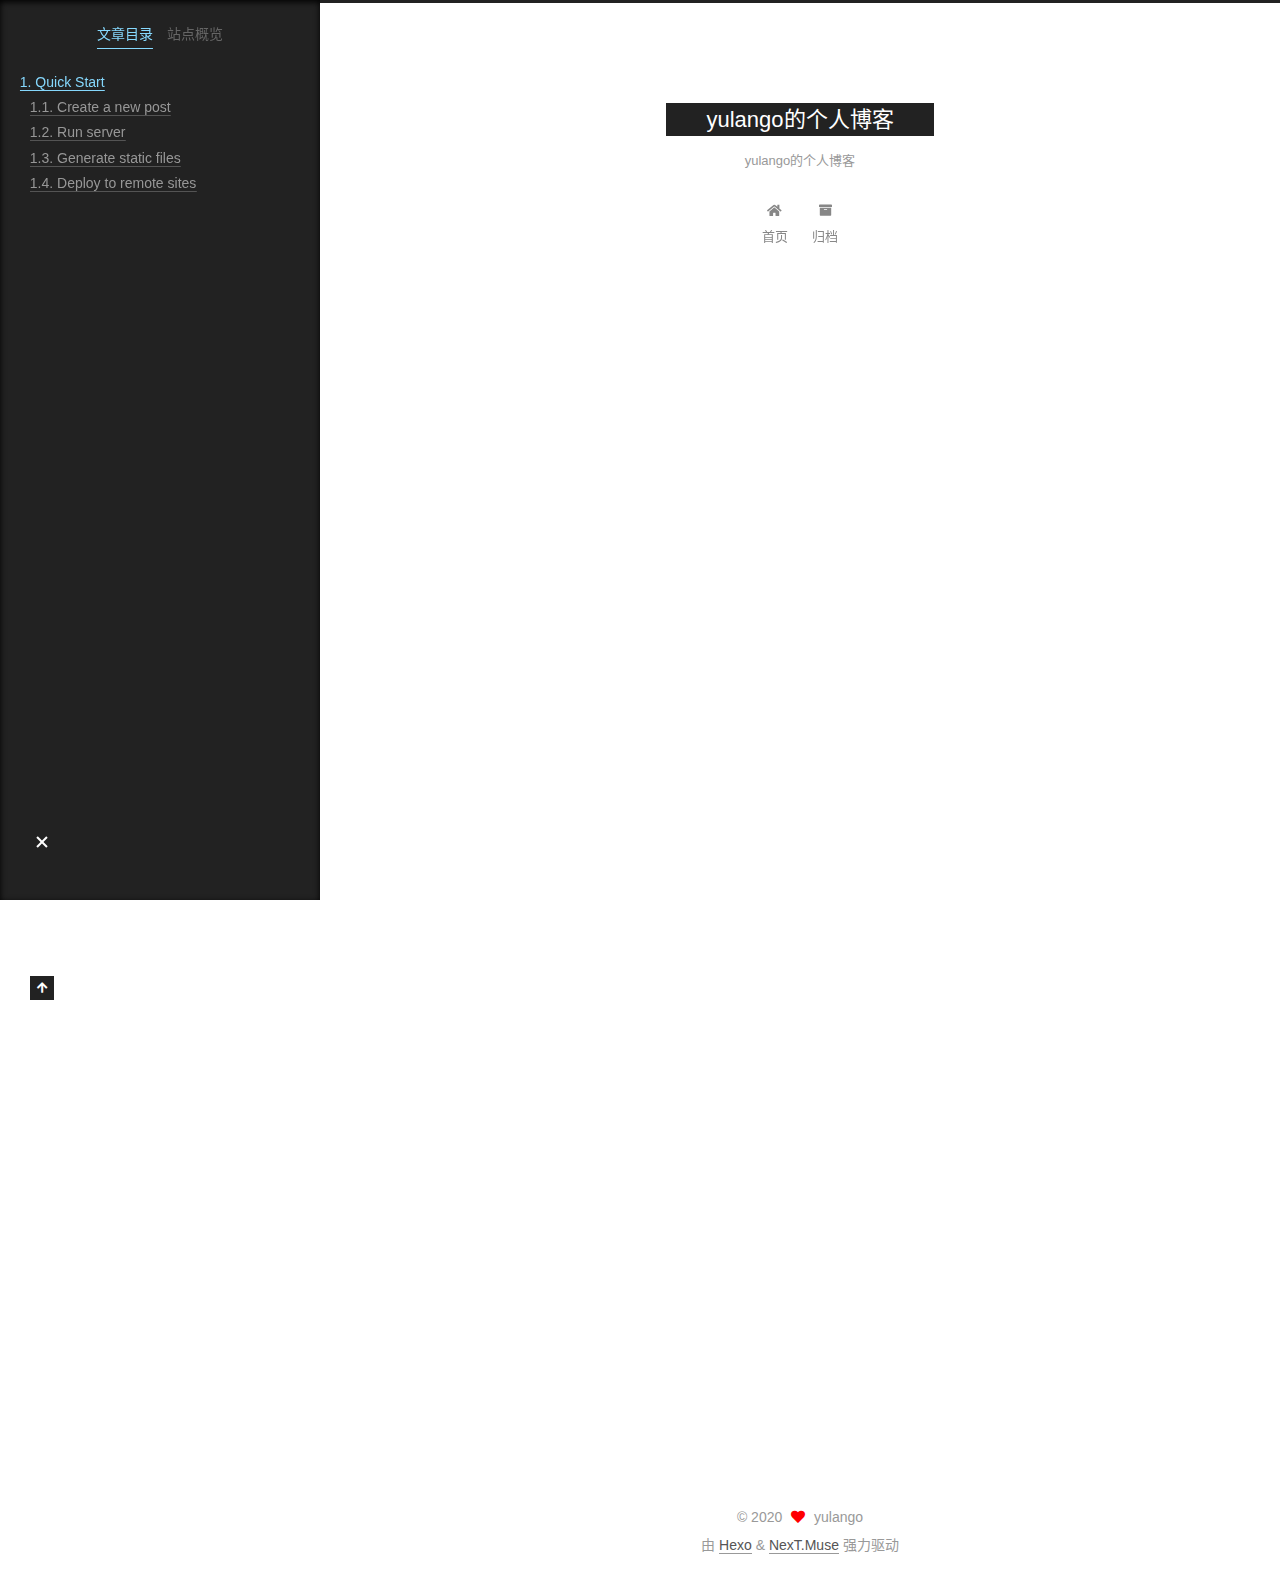
<file: 2020/12/11/hello-world/index.html>
<!DOCTYPE html>
<html lang="zh-CN">
<head>
  <meta charset="UTF-8">
<meta name="viewport" content="width=device-width, initial-scale=1, maximum-scale=2">
<meta name="theme-color" content="#222">
<meta name="generator" content="Hexo 5.2.0">
  <link rel="apple-touch-icon" sizes="180x180" href="/images/apple-touch-icon-next.png">
  <link rel="icon" type="image/png" sizes="32x32" href="/images/favicon-32x32-next.png">
  <link rel="icon" type="image/png" sizes="16x16" href="/images/favicon-16x16-next.png">
  <link rel="mask-icon" href="/images/logo.svg" color="#222">

<link rel="stylesheet" href="/css/main.css">


<link rel="stylesheet" href="/lib/font-awesome/css/all.min.css">

<script id="hexo-configurations">
    var NexT = window.NexT || {};
    var CONFIG = {"hostname":"example.com","root":"/","scheme":"Muse","version":"7.8.0","exturl":false,"sidebar":{"position":"left","display":"post","padding":18,"offset":12,"onmobile":false},"copycode":{"enable":false,"show_result":false,"style":null},"back2top":{"enable":true,"sidebar":false,"scrollpercent":false},"bookmark":{"enable":false,"color":"#222","save":"auto"},"fancybox":false,"mediumzoom":false,"lazyload":false,"pangu":false,"comments":{"style":"tabs","active":null,"storage":true,"lazyload":false,"nav":null},"algolia":{"hits":{"per_page":10},"labels":{"input_placeholder":"Search for Posts","hits_empty":"We didn't find any results for the search: ${query}","hits_stats":"${hits} results found in ${time} ms"}},"localsearch":{"enable":false,"trigger":"auto","top_n_per_article":1,"unescape":false,"preload":false},"motion":{"enable":true,"async":false,"transition":{"post_block":"fadeIn","post_header":"slideDownIn","post_body":"slideDownIn","coll_header":"slideLeftIn","sidebar":"slideUpIn"}}};
  </script>

  <meta name="description" content="Welcome to Hexo! This is your very first post. Check documentation for more info. If you get any problems when using Hexo, you can find the answer in troubleshooting or you can ask me on GitHub. Quick">
<meta property="og:type" content="article">
<meta property="og:title" content="Hello World">
<meta property="og:url" content="http://example.com/2020/12/11/hello-world/index.html">
<meta property="og:site_name" content="yulango的个人博客">
<meta property="og:description" content="Welcome to Hexo! This is your very first post. Check documentation for more info. If you get any problems when using Hexo, you can find the answer in troubleshooting or you can ask me on GitHub. Quick">
<meta property="og:locale" content="zh_CN">
<meta property="article:published_time" content="2020-12-11T06:55:39.145Z">
<meta property="article:modified_time" content="2020-12-11T06:55:39.145Z">
<meta property="article:author" content="yulango">
<meta name="twitter:card" content="summary">

<link rel="canonical" href="http://example.com/2020/12/11/hello-world/">


<script id="page-configurations">
  // https://hexo.io/docs/variables.html
  CONFIG.page = {
    sidebar: "",
    isHome : false,
    isPost : true,
    lang   : 'zh-CN'
  };
</script>

  <title>Hello World | yulango的个人博客</title>
  






  <noscript>
  <style>
  .use-motion .brand,
  .use-motion .menu-item,
  .sidebar-inner,
  .use-motion .post-block,
  .use-motion .pagination,
  .use-motion .comments,
  .use-motion .post-header,
  .use-motion .post-body,
  .use-motion .collection-header { opacity: initial; }

  .use-motion .site-title,
  .use-motion .site-subtitle {
    opacity: initial;
    top: initial;
  }

  .use-motion .logo-line-before i { left: initial; }
  .use-motion .logo-line-after i { right: initial; }
  </style>
</noscript>

</head>

<body itemscope itemtype="http://schema.org/WebPage">
  <div class="container use-motion">
    <div class="headband"></div>

    <header class="header" itemscope itemtype="http://schema.org/WPHeader">
      <div class="header-inner"><div class="site-brand-container">
  <div class="site-nav-toggle">
    <div class="toggle" aria-label="切换导航栏">
      <span class="toggle-line toggle-line-first"></span>
      <span class="toggle-line toggle-line-middle"></span>
      <span class="toggle-line toggle-line-last"></span>
    </div>
  </div>

  <div class="site-meta">

    <a href="/" class="brand" rel="start">
      <span class="logo-line-before"><i></i></span>
      <h1 class="site-title">yulango的个人博客</h1>
      <span class="logo-line-after"><i></i></span>
    </a>
      <p class="site-subtitle" itemprop="description">yulango的个人博客</p>
  </div>

  <div class="site-nav-right">
    <div class="toggle popup-trigger">
    </div>
  </div>
</div>




<nav class="site-nav">
  <ul id="menu" class="main-menu menu">
        <li class="menu-item menu-item-home">

    <a href="/" rel="section"><i class="fa fa-home fa-fw"></i>首页</a>

  </li>
        <li class="menu-item menu-item-archives">

    <a href="/archives/" rel="section"><i class="fa fa-archive fa-fw"></i>归档</a>

  </li>
  </ul>
</nav>




</div>
    </header>

    
  <div class="back-to-top">
    <i class="fa fa-arrow-up"></i>
    <span>0%</span>
  </div>


    <main class="main">
      <div class="main-inner">
        <div class="content-wrap">
          

          <div class="content post posts-expand">
            

    
  
  
  <article itemscope itemtype="http://schema.org/Article" class="post-block" lang="zh-CN">
    <link itemprop="mainEntityOfPage" href="http://example.com/2020/12/11/hello-world/">

    <span hidden itemprop="author" itemscope itemtype="http://schema.org/Person">
      <meta itemprop="image" content="/images/avatar.gif">
      <meta itemprop="name" content="yulango">
      <meta itemprop="description" content="">
    </span>

    <span hidden itemprop="publisher" itemscope itemtype="http://schema.org/Organization">
      <meta itemprop="name" content="yulango的个人博客">
    </span>
      <header class="post-header">
        <h1 class="post-title" itemprop="name headline">
          Hello World
        </h1>

        <div class="post-meta">
            <span class="post-meta-item">
              <span class="post-meta-item-icon">
                <i class="far fa-calendar"></i>
              </span>
              <span class="post-meta-item-text">发表于</span>

              <time title="创建时间：2020-12-11 14:55:39" itemprop="dateCreated datePublished" datetime="2020-12-11T14:55:39+08:00">2020-12-11</time>
            </span>

          

        </div>
      </header>

    
    
    
    <div class="post-body" itemprop="articleBody">

      
        <p>Welcome to <a target="_blank" rel="noopener" href="https://hexo.io/">Hexo</a>! This is your very first post. Check <a target="_blank" rel="noopener" href="https://hexo.io/docs/">documentation</a> for more info. If you get any problems when using Hexo, you can find the answer in <a target="_blank" rel="noopener" href="https://hexo.io/docs/troubleshooting.html">troubleshooting</a> or you can ask me on <a target="_blank" rel="noopener" href="https://github.com/hexojs/hexo/issues">GitHub</a>.</p>
<h2 id="Quick-Start"><a href="#Quick-Start" class="headerlink" title="Quick Start"></a>Quick Start</h2><h3 id="Create-a-new-post"><a href="#Create-a-new-post" class="headerlink" title="Create a new post"></a>Create a new post</h3><figure class="highlight bash"><table><tr><td class="gutter"><pre><span class="line">1</span><br></pre></td><td class="code"><pre><span class="line">$ hexo new <span class="string">&quot;My New Post&quot;</span></span><br></pre></td></tr></table></figure>

<p>More info: <a target="_blank" rel="noopener" href="https://hexo.io/docs/writing.html">Writing</a></p>
<h3 id="Run-server"><a href="#Run-server" class="headerlink" title="Run server"></a>Run server</h3><figure class="highlight bash"><table><tr><td class="gutter"><pre><span class="line">1</span><br></pre></td><td class="code"><pre><span class="line">$ hexo server</span><br></pre></td></tr></table></figure>

<p>More info: <a target="_blank" rel="noopener" href="https://hexo.io/docs/server.html">Server</a></p>
<h3 id="Generate-static-files"><a href="#Generate-static-files" class="headerlink" title="Generate static files"></a>Generate static files</h3><figure class="highlight bash"><table><tr><td class="gutter"><pre><span class="line">1</span><br></pre></td><td class="code"><pre><span class="line">$ hexo generate</span><br></pre></td></tr></table></figure>

<p>More info: <a target="_blank" rel="noopener" href="https://hexo.io/docs/generating.html">Generating</a></p>
<h3 id="Deploy-to-remote-sites"><a href="#Deploy-to-remote-sites" class="headerlink" title="Deploy to remote sites"></a>Deploy to remote sites</h3><figure class="highlight bash"><table><tr><td class="gutter"><pre><span class="line">1</span><br></pre></td><td class="code"><pre><span class="line">$ hexo deploy</span><br></pre></td></tr></table></figure>

<p>More info: <a target="_blank" rel="noopener" href="https://hexo.io/docs/one-command-deployment.html">Deployment</a></p>

    </div>

    
    
    

      <footer class="post-footer">

        


        
    <div class="post-nav">
      <div class="post-nav-item"></div>
      <div class="post-nav-item">
    <a href="/2020/12/11/my-first-blog/" rel="next" title="my first blog">
      my first blog <i class="fa fa-chevron-right"></i>
    </a></div>
    </div>
      </footer>
    
  </article>
  
  
  



          </div>
          

<script>
  window.addEventListener('tabs:register', () => {
    let { activeClass } = CONFIG.comments;
    if (CONFIG.comments.storage) {
      activeClass = localStorage.getItem('comments_active') || activeClass;
    }
    if (activeClass) {
      let activeTab = document.querySelector(`a[href="#comment-${activeClass}"]`);
      if (activeTab) {
        activeTab.click();
      }
    }
  });
  if (CONFIG.comments.storage) {
    window.addEventListener('tabs:click', event => {
      if (!event.target.matches('.tabs-comment .tab-content .tab-pane')) return;
      let commentClass = event.target.classList[1];
      localStorage.setItem('comments_active', commentClass);
    });
  }
</script>

        </div>
          
  
  <div class="toggle sidebar-toggle">
    <span class="toggle-line toggle-line-first"></span>
    <span class="toggle-line toggle-line-middle"></span>
    <span class="toggle-line toggle-line-last"></span>
  </div>

  <aside class="sidebar">
    <div class="sidebar-inner">

      <ul class="sidebar-nav motion-element">
        <li class="sidebar-nav-toc">
          文章目录
        </li>
        <li class="sidebar-nav-overview">
          站点概览
        </li>
      </ul>

      <!--noindex-->
      <div class="post-toc-wrap sidebar-panel">
          <div class="post-toc motion-element"><ol class="nav"><li class="nav-item nav-level-2"><a class="nav-link" href="#Quick-Start"><span class="nav-number">1.</span> <span class="nav-text">Quick Start</span></a><ol class="nav-child"><li class="nav-item nav-level-3"><a class="nav-link" href="#Create-a-new-post"><span class="nav-number">1.1.</span> <span class="nav-text">Create a new post</span></a></li><li class="nav-item nav-level-3"><a class="nav-link" href="#Run-server"><span class="nav-number">1.2.</span> <span class="nav-text">Run server</span></a></li><li class="nav-item nav-level-3"><a class="nav-link" href="#Generate-static-files"><span class="nav-number">1.3.</span> <span class="nav-text">Generate static files</span></a></li><li class="nav-item nav-level-3"><a class="nav-link" href="#Deploy-to-remote-sites"><span class="nav-number">1.4.</span> <span class="nav-text">Deploy to remote sites</span></a></li></ol></li></ol></div>
      </div>
      <!--/noindex-->

      <div class="site-overview-wrap sidebar-panel">
        <div class="site-author motion-element" itemprop="author" itemscope itemtype="http://schema.org/Person">
  <p class="site-author-name" itemprop="name">yulango</p>
  <div class="site-description" itemprop="description"></div>
</div>
<div class="site-state-wrap motion-element">
  <nav class="site-state">
      <div class="site-state-item site-state-posts">
          <a href="/archives/">
        
          <span class="site-state-item-count">3</span>
          <span class="site-state-item-name">日志</span>
        </a>
      </div>
  </nav>
</div>



      </div>

    </div>
  </aside>
  <div id="sidebar-dimmer"></div>


      </div>
    </main>

    <footer class="footer">
      <div class="footer-inner">
        

        

<div class="copyright">
  
  &copy; 
  <span itemprop="copyrightYear">2020</span>
  <span class="with-love">
    <i class="fa fa-heart"></i>
  </span>
  <span class="author" itemprop="copyrightHolder">yulango</span>
</div>
  <div class="powered-by">由 <a href="https://hexo.io/" class="theme-link" rel="noopener" target="_blank">Hexo</a> & <a href="https://muse.theme-next.org/" class="theme-link" rel="noopener" target="_blank">NexT.Muse</a> 强力驱动
  </div>

        








      </div>
    </footer>
  </div>

  
  <script src="/lib/anime.min.js"></script>
  <script src="/lib/velocity/velocity.min.js"></script>
  <script src="/lib/velocity/velocity.ui.min.js"></script>

<script src="/js/utils.js"></script>

<script src="/js/motion.js"></script>


<script src="/js/schemes/muse.js"></script>


<script src="/js/next-boot.js"></script>




  















  

  

</body>
</html>
</file>
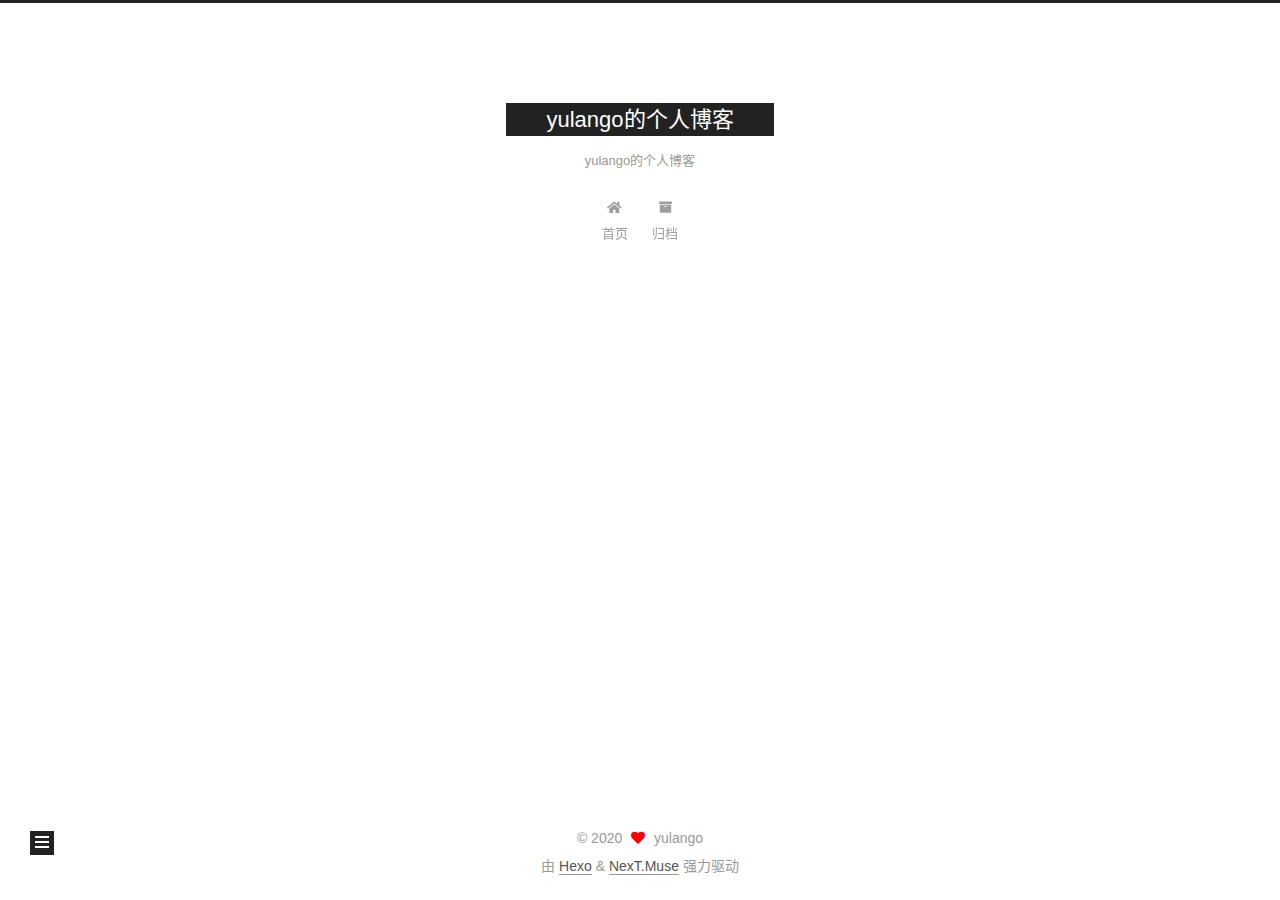
<file: 2020/12/11/my-first-blog/index.html>
<!DOCTYPE html>
<html lang="zh-CN">
<head>
  <meta charset="UTF-8">
<meta name="viewport" content="width=device-width, initial-scale=1, maximum-scale=2">
<meta name="theme-color" content="#222">
<meta name="generator" content="Hexo 5.2.0">
  <link rel="apple-touch-icon" sizes="180x180" href="/images/apple-touch-icon-next.png">
  <link rel="icon" type="image/png" sizes="32x32" href="/images/favicon-32x32-next.png">
  <link rel="icon" type="image/png" sizes="16x16" href="/images/favicon-16x16-next.png">
  <link rel="mask-icon" href="/images/logo.svg" color="#222">

<link rel="stylesheet" href="/css/main.css">


<link rel="stylesheet" href="/lib/font-awesome/css/all.min.css">

<script id="hexo-configurations">
    var NexT = window.NexT || {};
    var CONFIG = {"hostname":"example.com","root":"/","scheme":"Muse","version":"7.8.0","exturl":false,"sidebar":{"position":"left","display":"post","padding":18,"offset":12,"onmobile":false},"copycode":{"enable":false,"show_result":false,"style":null},"back2top":{"enable":true,"sidebar":false,"scrollpercent":false},"bookmark":{"enable":false,"color":"#222","save":"auto"},"fancybox":false,"mediumzoom":false,"lazyload":false,"pangu":false,"comments":{"style":"tabs","active":null,"storage":true,"lazyload":false,"nav":null},"algolia":{"hits":{"per_page":10},"labels":{"input_placeholder":"Search for Posts","hits_empty":"We didn't find any results for the search: ${query}","hits_stats":"${hits} results found in ${time} ms"}},"localsearch":{"enable":false,"trigger":"auto","top_n_per_article":1,"unescape":false,"preload":false},"motion":{"enable":true,"async":false,"transition":{"post_block":"fadeIn","post_header":"slideDownIn","post_body":"slideDownIn","coll_header":"slideLeftIn","sidebar":"slideUpIn"}}};
  </script>

  <meta property="og:type" content="article">
<meta property="og:title" content="my first blog">
<meta property="og:url" content="http://example.com/2020/12/11/my-first-blog/index.html">
<meta property="og:site_name" content="yulango的个人博客">
<meta property="og:locale" content="zh_CN">
<meta property="article:published_time" content="2020-12-11T07:37:23.000Z">
<meta property="article:modified_time" content="2020-12-11T07:37:23.357Z">
<meta property="article:author" content="yulango">
<meta name="twitter:card" content="summary">

<link rel="canonical" href="http://example.com/2020/12/11/my-first-blog/">


<script id="page-configurations">
  // https://hexo.io/docs/variables.html
  CONFIG.page = {
    sidebar: "",
    isHome : false,
    isPost : true,
    lang   : 'zh-CN'
  };
</script>

  <title>my first blog | yulango的个人博客</title>
  






  <noscript>
  <style>
  .use-motion .brand,
  .use-motion .menu-item,
  .sidebar-inner,
  .use-motion .post-block,
  .use-motion .pagination,
  .use-motion .comments,
  .use-motion .post-header,
  .use-motion .post-body,
  .use-motion .collection-header { opacity: initial; }

  .use-motion .site-title,
  .use-motion .site-subtitle {
    opacity: initial;
    top: initial;
  }

  .use-motion .logo-line-before i { left: initial; }
  .use-motion .logo-line-after i { right: initial; }
  </style>
</noscript>

</head>

<body itemscope itemtype="http://schema.org/WebPage">
  <div class="container use-motion">
    <div class="headband"></div>

    <header class="header" itemscope itemtype="http://schema.org/WPHeader">
      <div class="header-inner"><div class="site-brand-container">
  <div class="site-nav-toggle">
    <div class="toggle" aria-label="切换导航栏">
      <span class="toggle-line toggle-line-first"></span>
      <span class="toggle-line toggle-line-middle"></span>
      <span class="toggle-line toggle-line-last"></span>
    </div>
  </div>

  <div class="site-meta">

    <a href="/" class="brand" rel="start">
      <span class="logo-line-before"><i></i></span>
      <h1 class="site-title">yulango的个人博客</h1>
      <span class="logo-line-after"><i></i></span>
    </a>
      <p class="site-subtitle" itemprop="description">yulango的个人博客</p>
  </div>

  <div class="site-nav-right">
    <div class="toggle popup-trigger">
    </div>
  </div>
</div>




<nav class="site-nav">
  <ul id="menu" class="main-menu menu">
        <li class="menu-item menu-item-home">

    <a href="/" rel="section"><i class="fa fa-home fa-fw"></i>首页</a>

  </li>
        <li class="menu-item menu-item-archives">

    <a href="/archives/" rel="section"><i class="fa fa-archive fa-fw"></i>归档</a>

  </li>
  </ul>
</nav>




</div>
    </header>

    
  <div class="back-to-top">
    <i class="fa fa-arrow-up"></i>
    <span>0%</span>
  </div>


    <main class="main">
      <div class="main-inner">
        <div class="content-wrap">
          

          <div class="content post posts-expand">
            

    
  
  
  <article itemscope itemtype="http://schema.org/Article" class="post-block" lang="zh-CN">
    <link itemprop="mainEntityOfPage" href="http://example.com/2020/12/11/my-first-blog/">

    <span hidden itemprop="author" itemscope itemtype="http://schema.org/Person">
      <meta itemprop="image" content="/images/avatar.gif">
      <meta itemprop="name" content="yulango">
      <meta itemprop="description" content="">
    </span>

    <span hidden itemprop="publisher" itemscope itemtype="http://schema.org/Organization">
      <meta itemprop="name" content="yulango的个人博客">
    </span>
      <header class="post-header">
        <h1 class="post-title" itemprop="name headline">
          my first blog
        </h1>

        <div class="post-meta">
            <span class="post-meta-item">
              <span class="post-meta-item-icon">
                <i class="far fa-calendar"></i>
              </span>
              <span class="post-meta-item-text">发表于</span>

              <time title="创建时间：2020-12-11 15:37:23" itemprop="dateCreated datePublished" datetime="2020-12-11T15:37:23+08:00">2020-12-11</time>
            </span>

          

        </div>
      </header>

    
    
    
    <div class="post-body" itemprop="articleBody">

      
        
    </div>

    
    
    

      <footer class="post-footer">

        


        
    <div class="post-nav">
      <div class="post-nav-item">
    <a href="/2020/12/11/hello-world/" rel="prev" title="Hello World">
      <i class="fa fa-chevron-left"></i> Hello World
    </a></div>
      <div class="post-nav-item">
    <a href="/2020/12/11/test1/" rel="next" title="test1">
      test1 <i class="fa fa-chevron-right"></i>
    </a></div>
    </div>
      </footer>
    
  </article>
  
  
  



          </div>
          

<script>
  window.addEventListener('tabs:register', () => {
    let { activeClass } = CONFIG.comments;
    if (CONFIG.comments.storage) {
      activeClass = localStorage.getItem('comments_active') || activeClass;
    }
    if (activeClass) {
      let activeTab = document.querySelector(`a[href="#comment-${activeClass}"]`);
      if (activeTab) {
        activeTab.click();
      }
    }
  });
  if (CONFIG.comments.storage) {
    window.addEventListener('tabs:click', event => {
      if (!event.target.matches('.tabs-comment .tab-content .tab-pane')) return;
      let commentClass = event.target.classList[1];
      localStorage.setItem('comments_active', commentClass);
    });
  }
</script>

        </div>
          
  
  <div class="toggle sidebar-toggle">
    <span class="toggle-line toggle-line-first"></span>
    <span class="toggle-line toggle-line-middle"></span>
    <span class="toggle-line toggle-line-last"></span>
  </div>

  <aside class="sidebar">
    <div class="sidebar-inner">

      <ul class="sidebar-nav motion-element">
        <li class="sidebar-nav-toc">
          文章目录
        </li>
        <li class="sidebar-nav-overview">
          站点概览
        </li>
      </ul>

      <!--noindex-->
      <div class="post-toc-wrap sidebar-panel">
      </div>
      <!--/noindex-->

      <div class="site-overview-wrap sidebar-panel">
        <div class="site-author motion-element" itemprop="author" itemscope itemtype="http://schema.org/Person">
  <p class="site-author-name" itemprop="name">yulango</p>
  <div class="site-description" itemprop="description"></div>
</div>
<div class="site-state-wrap motion-element">
  <nav class="site-state">
      <div class="site-state-item site-state-posts">
          <a href="/archives/">
        
          <span class="site-state-item-count">3</span>
          <span class="site-state-item-name">日志</span>
        </a>
      </div>
  </nav>
</div>



      </div>

    </div>
  </aside>
  <div id="sidebar-dimmer"></div>


      </div>
    </main>

    <footer class="footer">
      <div class="footer-inner">
        

        

<div class="copyright">
  
  &copy; 
  <span itemprop="copyrightYear">2020</span>
  <span class="with-love">
    <i class="fa fa-heart"></i>
  </span>
  <span class="author" itemprop="copyrightHolder">yulango</span>
</div>
  <div class="powered-by">由 <a href="https://hexo.io/" class="theme-link" rel="noopener" target="_blank">Hexo</a> & <a href="https://muse.theme-next.org/" class="theme-link" rel="noopener" target="_blank">NexT.Muse</a> 强力驱动
  </div>

        








      </div>
    </footer>
  </div>

  
  <script src="/lib/anime.min.js"></script>
  <script src="/lib/velocity/velocity.min.js"></script>
  <script src="/lib/velocity/velocity.ui.min.js"></script>

<script src="/js/utils.js"></script>

<script src="/js/motion.js"></script>


<script src="/js/schemes/muse.js"></script>


<script src="/js/next-boot.js"></script>




  















  

  

</body>
</html>
</file>
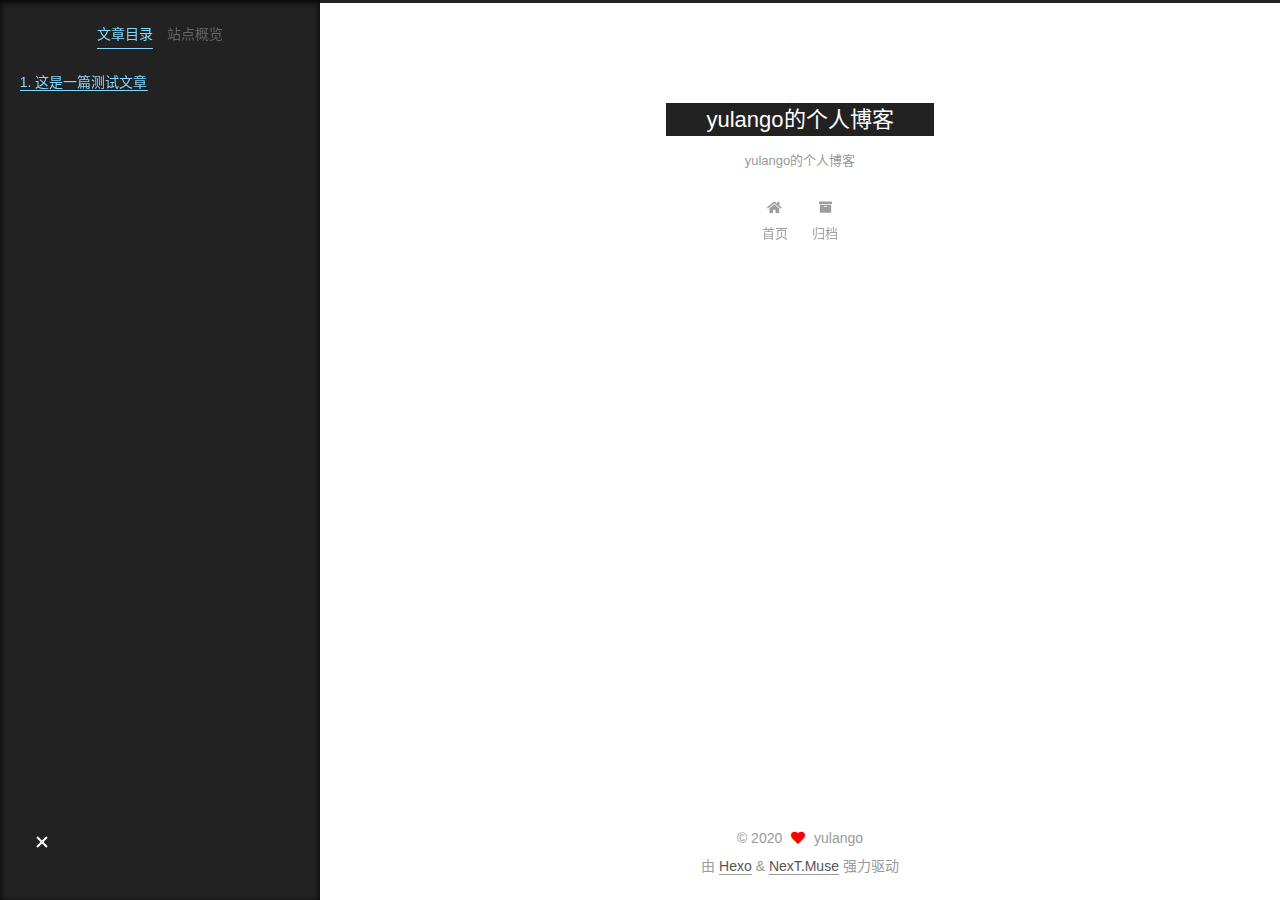
<file: 2020/12/11/test1/index.html>
<!DOCTYPE html>
<html lang="zh-CN">
<head>
  <meta charset="UTF-8">
<meta name="viewport" content="width=device-width, initial-scale=1, maximum-scale=2">
<meta name="theme-color" content="#222">
<meta name="generator" content="Hexo 5.2.0">
  <link rel="apple-touch-icon" sizes="180x180" href="/images/apple-touch-icon-next.png">
  <link rel="icon" type="image/png" sizes="32x32" href="/images/favicon-32x32-next.png">
  <link rel="icon" type="image/png" sizes="16x16" href="/images/favicon-16x16-next.png">
  <link rel="mask-icon" href="/images/logo.svg" color="#222">

<link rel="stylesheet" href="/css/main.css">


<link rel="stylesheet" href="/lib/font-awesome/css/all.min.css">

<script id="hexo-configurations">
    var NexT = window.NexT || {};
    var CONFIG = {"hostname":"example.com","root":"/","scheme":"Muse","version":"7.8.0","exturl":false,"sidebar":{"position":"left","display":"post","padding":18,"offset":12,"onmobile":false},"copycode":{"enable":false,"show_result":false,"style":null},"back2top":{"enable":true,"sidebar":false,"scrollpercent":false},"bookmark":{"enable":false,"color":"#222","save":"auto"},"fancybox":false,"mediumzoom":false,"lazyload":false,"pangu":false,"comments":{"style":"tabs","active":null,"storage":true,"lazyload":false,"nav":null},"algolia":{"hits":{"per_page":10},"labels":{"input_placeholder":"Search for Posts","hits_empty":"We didn't find any results for the search: ${query}","hits_stats":"${hits} results found in ${time} ms"}},"localsearch":{"enable":false,"trigger":"auto","top_n_per_article":1,"unescape":false,"preload":false},"motion":{"enable":true,"async":false,"transition":{"post_block":"fadeIn","post_header":"slideDownIn","post_body":"slideDownIn","coll_header":"slideLeftIn","sidebar":"slideUpIn"}}};
  </script>

  <meta name="description" content="这是一篇测试文章">
<meta property="og:type" content="article">
<meta property="og:title" content="test1">
<meta property="og:url" content="http://example.com/2020/12/11/test1/index.html">
<meta property="og:site_name" content="yulango的个人博客">
<meta property="og:description" content="这是一篇测试文章">
<meta property="og:locale" content="zh_CN">
<meta property="article:published_time" content="2020-12-11T07:51:17.000Z">
<meta property="article:modified_time" content="2020-12-11T07:52:13.093Z">
<meta property="article:author" content="yulango">
<meta name="twitter:card" content="summary">

<link rel="canonical" href="http://example.com/2020/12/11/test1/">


<script id="page-configurations">
  // https://hexo.io/docs/variables.html
  CONFIG.page = {
    sidebar: "",
    isHome : false,
    isPost : true,
    lang   : 'zh-CN'
  };
</script>

  <title>test1 | yulango的个人博客</title>
  






  <noscript>
  <style>
  .use-motion .brand,
  .use-motion .menu-item,
  .sidebar-inner,
  .use-motion .post-block,
  .use-motion .pagination,
  .use-motion .comments,
  .use-motion .post-header,
  .use-motion .post-body,
  .use-motion .collection-header { opacity: initial; }

  .use-motion .site-title,
  .use-motion .site-subtitle {
    opacity: initial;
    top: initial;
  }

  .use-motion .logo-line-before i { left: initial; }
  .use-motion .logo-line-after i { right: initial; }
  </style>
</noscript>

</head>

<body itemscope itemtype="http://schema.org/WebPage">
  <div class="container use-motion">
    <div class="headband"></div>

    <header class="header" itemscope itemtype="http://schema.org/WPHeader">
      <div class="header-inner"><div class="site-brand-container">
  <div class="site-nav-toggle">
    <div class="toggle" aria-label="切换导航栏">
      <span class="toggle-line toggle-line-first"></span>
      <span class="toggle-line toggle-line-middle"></span>
      <span class="toggle-line toggle-line-last"></span>
    </div>
  </div>

  <div class="site-meta">

    <a href="/" class="brand" rel="start">
      <span class="logo-line-before"><i></i></span>
      <h1 class="site-title">yulango的个人博客</h1>
      <span class="logo-line-after"><i></i></span>
    </a>
      <p class="site-subtitle" itemprop="description">yulango的个人博客</p>
  </div>

  <div class="site-nav-right">
    <div class="toggle popup-trigger">
    </div>
  </div>
</div>




<nav class="site-nav">
  <ul id="menu" class="main-menu menu">
        <li class="menu-item menu-item-home">

    <a href="/" rel="section"><i class="fa fa-home fa-fw"></i>首页</a>

  </li>
        <li class="menu-item menu-item-archives">

    <a href="/archives/" rel="section"><i class="fa fa-archive fa-fw"></i>归档</a>

  </li>
  </ul>
</nav>




</div>
    </header>

    
  <div class="back-to-top">
    <i class="fa fa-arrow-up"></i>
    <span>0%</span>
  </div>


    <main class="main">
      <div class="main-inner">
        <div class="content-wrap">
          

          <div class="content post posts-expand">
            

    
  
  
  <article itemscope itemtype="http://schema.org/Article" class="post-block" lang="zh-CN">
    <link itemprop="mainEntityOfPage" href="http://example.com/2020/12/11/test1/">

    <span hidden itemprop="author" itemscope itemtype="http://schema.org/Person">
      <meta itemprop="image" content="/images/avatar.gif">
      <meta itemprop="name" content="yulango">
      <meta itemprop="description" content="">
    </span>

    <span hidden itemprop="publisher" itemscope itemtype="http://schema.org/Organization">
      <meta itemprop="name" content="yulango的个人博客">
    </span>
      <header class="post-header">
        <h1 class="post-title" itemprop="name headline">
          test1
        </h1>

        <div class="post-meta">
            <span class="post-meta-item">
              <span class="post-meta-item-icon">
                <i class="far fa-calendar"></i>
              </span>
              <span class="post-meta-item-text">发表于</span>
              

              <time title="创建时间：2020-12-11 15:51:17 / 修改时间：15:52:13" itemprop="dateCreated datePublished" datetime="2020-12-11T15:51:17+08:00">2020-12-11</time>
            </span>

          

        </div>
      </header>

    
    
    
    <div class="post-body" itemprop="articleBody">

      
        <h1 id="这是一篇测试文章"><a href="#这是一篇测试文章" class="headerlink" title="这是一篇测试文章"></a>这是一篇测试文章</h1>
    </div>

    
    
    

      <footer class="post-footer">

        


        
    <div class="post-nav">
      <div class="post-nav-item">
    <a href="/2020/12/11/my-first-blog/" rel="prev" title="my first blog">
      <i class="fa fa-chevron-left"></i> my first blog
    </a></div>
      <div class="post-nav-item"></div>
    </div>
      </footer>
    
  </article>
  
  
  



          </div>
          

<script>
  window.addEventListener('tabs:register', () => {
    let { activeClass } = CONFIG.comments;
    if (CONFIG.comments.storage) {
      activeClass = localStorage.getItem('comments_active') || activeClass;
    }
    if (activeClass) {
      let activeTab = document.querySelector(`a[href="#comment-${activeClass}"]`);
      if (activeTab) {
        activeTab.click();
      }
    }
  });
  if (CONFIG.comments.storage) {
    window.addEventListener('tabs:click', event => {
      if (!event.target.matches('.tabs-comment .tab-content .tab-pane')) return;
      let commentClass = event.target.classList[1];
      localStorage.setItem('comments_active', commentClass);
    });
  }
</script>

        </div>
          
  
  <div class="toggle sidebar-toggle">
    <span class="toggle-line toggle-line-first"></span>
    <span class="toggle-line toggle-line-middle"></span>
    <span class="toggle-line toggle-line-last"></span>
  </div>

  <aside class="sidebar">
    <div class="sidebar-inner">

      <ul class="sidebar-nav motion-element">
        <li class="sidebar-nav-toc">
          文章目录
        </li>
        <li class="sidebar-nav-overview">
          站点概览
        </li>
      </ul>

      <!--noindex-->
      <div class="post-toc-wrap sidebar-panel">
          <div class="post-toc motion-element"><ol class="nav"><li class="nav-item nav-level-1"><a class="nav-link" href="#%E8%BF%99%E6%98%AF%E4%B8%80%E7%AF%87%E6%B5%8B%E8%AF%95%E6%96%87%E7%AB%A0"><span class="nav-number">1.</span> <span class="nav-text">这是一篇测试文章</span></a></li></ol></div>
      </div>
      <!--/noindex-->

      <div class="site-overview-wrap sidebar-panel">
        <div class="site-author motion-element" itemprop="author" itemscope itemtype="http://schema.org/Person">
  <p class="site-author-name" itemprop="name">yulango</p>
  <div class="site-description" itemprop="description"></div>
</div>
<div class="site-state-wrap motion-element">
  <nav class="site-state">
      <div class="site-state-item site-state-posts">
          <a href="/archives/">
        
          <span class="site-state-item-count">3</span>
          <span class="site-state-item-name">日志</span>
        </a>
      </div>
  </nav>
</div>



      </div>

    </div>
  </aside>
  <div id="sidebar-dimmer"></div>


      </div>
    </main>

    <footer class="footer">
      <div class="footer-inner">
        

        

<div class="copyright">
  
  &copy; 
  <span itemprop="copyrightYear">2020</span>
  <span class="with-love">
    <i class="fa fa-heart"></i>
  </span>
  <span class="author" itemprop="copyrightHolder">yulango</span>
</div>
  <div class="powered-by">由 <a href="https://hexo.io/" class="theme-link" rel="noopener" target="_blank">Hexo</a> & <a href="https://muse.theme-next.org/" class="theme-link" rel="noopener" target="_blank">NexT.Muse</a> 强力驱动
  </div>

        








      </div>
    </footer>
  </div>

  
  <script src="/lib/anime.min.js"></script>
  <script src="/lib/velocity/velocity.min.js"></script>
  <script src="/lib/velocity/velocity.ui.min.js"></script>

<script src="/js/utils.js"></script>

<script src="/js/motion.js"></script>


<script src="/js/schemes/muse.js"></script>


<script src="/js/next-boot.js"></script>




  















  

  

</body>
</html>
</file>
<file: css/main.css>
:root {
  --body-bg-color: #fff;
  --content-bg-color: #fff;
  --card-bg-color: #f5f5f5;
  --text-color: #555;
  --blockquote-color: #666;
  --link-color: #555;
  --link-hover-color: #222;
  --brand-color: #fff;
  --brand-hover-color: #fff;
  --table-row-odd-bg-color: #f9f9f9;
  --table-row-hover-bg-color: #f5f5f5;
  --menu-item-bg-color: #f5f5f5;
  --btn-default-bg: #222;
  --btn-default-color: #fff;
  --btn-default-border-color: #222;
  --btn-default-hover-bg: #fff;
  --btn-default-hover-color: #222;
  --btn-default-hover-border-color: #222;
}
html {
  line-height: 1.15; /* 1 */
  -webkit-text-size-adjust: 100%; /* 2 */
}
body {
  margin: 0;
}
main {
  display: block;
}
h1 {
  font-size: 2em;
  margin: 0.67em 0;
}
hr {
  box-sizing: content-box; /* 1 */
  height: 0; /* 1 */
  overflow: visible; /* 2 */
}
pre {
  font-family: monospace, monospace; /* 1 */
  font-size: 1em; /* 2 */
}
a {
  background: transparent;
}
abbr[title] {
  border-bottom: none; /* 1 */
  text-decoration: underline; /* 2 */
  text-decoration: underline dotted; /* 2 */
}
b,
strong {
  font-weight: bolder;
}
code,
kbd,
samp {
  font-family: monospace, monospace; /* 1 */
  font-size: 1em; /* 2 */
}
small {
  font-size: 80%;
}
sub,
sup {
  font-size: 75%;
  line-height: 0;
  position: relative;
  vertical-align: baseline;
}
sub {
  bottom: -0.25em;
}
sup {
  top: -0.5em;
}
img {
  border-style: none;
}
button,
input,
optgroup,
select,
textarea {
  font-family: inherit; /* 1 */
  font-size: 100%; /* 1 */
  line-height: 1.15; /* 1 */
  margin: 0; /* 2 */
}
button,
input {
/* 1 */
  overflow: visible;
}
button,
select {
/* 1 */
  text-transform: none;
}
button,
[type='button'],
[type='reset'],
[type='submit'] {
  -webkit-appearance: button;
}
button::-moz-focus-inner,
[type='button']::-moz-focus-inner,
[type='reset']::-moz-focus-inner,
[type='submit']::-moz-focus-inner {
  border-style: none;
  padding: 0;
}
button:-moz-focusring,
[type='button']:-moz-focusring,
[type='reset']:-moz-focusring,
[type='submit']:-moz-focusring {
  outline: 1px dotted ButtonText;
}
fieldset {
  padding: 0.35em 0.75em 0.625em;
}
legend {
  box-sizing: border-box; /* 1 */
  color: inherit; /* 2 */
  display: table; /* 1 */
  max-width: 100%; /* 1 */
  padding: 0; /* 3 */
  white-space: normal; /* 1 */
}
progress {
  vertical-align: baseline;
}
textarea {
  overflow: auto;
}
[type='checkbox'],
[type='radio'] {
  box-sizing: border-box; /* 1 */
  padding: 0; /* 2 */
}
[type='number']::-webkit-inner-spin-button,
[type='number']::-webkit-outer-spin-button {
  height: auto;
}
[type='search'] {
  outline-offset: -2px; /* 2 */
  -webkit-appearance: textfield; /* 1 */
}
[type='search']::-webkit-search-decoration {
  -webkit-appearance: none;
}
::-webkit-file-upload-button {
  font: inherit; /* 2 */
  -webkit-appearance: button; /* 1 */
}
details {
  display: block;
}
summary {
  display: list-item;
}
template {
  display: none;
}
[hidden] {
  display: none;
}
::selection {
  background: #262a30;
  color: #eee;
}
html,
body {
  height: 100%;
}
body {
  background: var(--body-bg-color);
  color: var(--text-color);
  font-family: 'Lato', "PingFang SC", "Microsoft YaHei", sans-serif;
  font-size: 1em;
  line-height: 2;
}
@media (max-width: 991px) {
  body {
    padding-left: 0 !important;
    padding-right: 0 !important;
  }
}
h1,
h2,
h3,
h4,
h5,
h6 {
  font-family: 'Lato', "PingFang SC", "Microsoft YaHei", sans-serif;
  font-weight: bold;
  line-height: 1.5;
  margin: 20px 0 15px;
}
h1 {
  font-size: 1.5em;
}
h2 {
  font-size: 1.375em;
}
h3 {
  font-size: 1.25em;
}
h4 {
  font-size: 1.125em;
}
h5 {
  font-size: 1em;
}
h6 {
  font-size: 0.875em;
}
p {
  margin: 0 0 20px 0;
}
a,
span.exturl {
  border-bottom: 1px solid #999;
  color: var(--link-color);
  outline: 0;
  text-decoration: none;
  overflow-wrap: break-word;
  word-wrap: break-word;
  cursor: pointer;
}
a:hover,
span.exturl:hover {
  border-bottom-color: var(--link-hover-color);
  color: var(--link-hover-color);
}
iframe,
img,
video {
  display: block;
  margin-left: auto;
  margin-right: auto;
  max-width: 100%;
}
hr {
  background-image: repeating-linear-gradient(-45deg, #ddd, #ddd 4px, transparent 4px, transparent 8px);
  border: 0;
  height: 3px;
  margin: 40px 0;
}
blockquote {
  border-left: 4px solid #ddd;
  color: var(--blockquote-color);
  margin: 0;
  padding: 0 15px;
}
blockquote cite::before {
  content: '-';
  padding: 0 5px;
}
dt {
  font-weight: bold;
}
dd {
  margin: 0;
  padding: 0;
}
kbd {
  background-color: #f5f5f5;
  background-image: linear-gradient(#eee, #fff, #eee);
  border: 1px solid #ccc;
  border-radius: 0.2em;
  box-shadow: 0.1em 0.1em 0.2em rgba(0,0,0,0.1);
  color: #555;
  font-family: inherit;
  padding: 0.1em 0.3em;
  white-space: nowrap;
}
.table-container {
  overflow: auto;
}
table {
  border-collapse: collapse;
  border-spacing: 0;
  font-size: 0.875em;
  margin: 0 0 20px 0;
  width: 100%;
}
tbody tr:nth-of-type(odd) {
  background: var(--table-row-odd-bg-color);
}
tbody tr:hover {
  background: var(--table-row-hover-bg-color);
}
caption,
th,
td {
  font-weight: normal;
  padding: 8px;
  vertical-align: middle;
}
th,
td {
  border: 1px solid #ddd;
  border-bottom: 3px solid #ddd;
}
th {
  font-weight: 700;
  padding-bottom: 10px;
}
td {
  border-bottom-width: 1px;
}
.btn {
  background: var(--btn-default-bg);
  border: 2px solid var(--btn-default-border-color);
  border-radius: 0;
  color: var(--btn-default-color);
  display: inline-block;
  font-size: 0.875em;
  line-height: 2;
  padding: 0 20px;
  text-decoration: none;
  transition-property: background-color;
  transition-delay: 0s;
  transition-duration: 0.2s;
  transition-timing-function: ease-in-out;
}
.btn:hover {
  background: var(--btn-default-hover-bg);
  border-color: var(--btn-default-hover-border-color);
  color: var(--btn-default-hover-color);
}
.btn + .btn {
  margin: 0 0 8px 8px;
}
.btn .fa-fw {
  text-align: left;
  width: 1.285714285714286em;
}
.toggle {
  line-height: 0;
}
.toggle .toggle-line {
  background: #fff;
  display: inline-block;
  height: 2px;
  left: 0;
  position: relative;
  top: 0;
  transition: all 0.4s;
  vertical-align: top;
  width: 100%;
}
.toggle .toggle-line:not(:first-child) {
  margin-top: 3px;
}
.toggle.toggle-arrow .toggle-line-first {
  left: 50%;
  top: 2px;
  transform: rotate(45deg);
  width: 50%;
}
.toggle.toggle-arrow .toggle-line-middle {
  left: 2px;
  width: 90%;
}
.toggle.toggle-arrow .toggle-line-last {
  left: 50%;
  top: -2px;
  transform: rotate(-45deg);
  width: 50%;
}
.toggle.toggle-close .toggle-line-first {
  transform: rotate(-45deg);
  top: 5px;
}
.toggle.toggle-close .toggle-line-middle {
  opacity: 0;
}
.toggle.toggle-close .toggle-line-last {
  transform: rotate(45deg);
  top: -5px;
}
.highlight,
pre {
  background: #f7f7f7;
  color: #4d4d4c;
  line-height: 1.6;
  margin: 0 auto 20px;
}
pre,
code {
  font-family: consolas, Menlo, monospace, "PingFang SC", "Microsoft YaHei";
}
code {
  background: #eee;
  border-radius: 3px;
  color: #555;
  padding: 2px 4px;
  overflow-wrap: break-word;
  word-wrap: break-word;
}
.highlight *::selection {
  background: #d6d6d6;
}
.highlight pre {
  border: 0;
  margin: 0;
  padding: 10px 0;
}
.highlight table {
  border: 0;
  margin: 0;
  width: auto;
}
.highlight td {
  border: 0;
  padding: 0;
}
.highlight figcaption {
  background: #eff2f3;
  color: #4d4d4c;
  display: flex;
  font-size: 0.875em;
  justify-content: space-between;
  line-height: 1.2;
  padding: 0.5em;
}
.highlight figcaption a {
  color: #4d4d4c;
}
.highlight figcaption a:hover {
  border-bottom-color: #4d4d4c;
}
.highlight .gutter {
  -moz-user-select: none;
  -ms-user-select: none;
  -webkit-user-select: none;
  user-select: none;
}
.highlight .gutter pre {
  background: #eff2f3;
  color: #869194;
  padding-left: 10px;
  padding-right: 10px;
  text-align: right;
}
.highlight .code pre {
  background: #f7f7f7;
  padding-left: 10px;
  width: 100%;
}
.gist table {
  width: auto;
}
.gist table td {
  border: 0;
}
pre {
  overflow: auto;
  padding: 10px;
}
pre code {
  background: none;
  color: #4d4d4c;
  font-size: 0.875em;
  padding: 0;
  text-shadow: none;
}
pre .deletion {
  background: #fdd;
}
pre .addition {
  background: #dfd;
}
pre .meta {
  color: #eab700;
  -moz-user-select: none;
  -ms-user-select: none;
  -webkit-user-select: none;
  user-select: none;
}
pre .comment {
  color: #8e908c;
}
pre .variable,
pre .attribute,
pre .tag,
pre .name,
pre .regexp,
pre .ruby .constant,
pre .xml .tag .title,
pre .xml .pi,
pre .xml .doctype,
pre .html .doctype,
pre .css .id,
pre .css .class,
pre .css .pseudo {
  color: #c82829;
}
pre .number,
pre .preprocessor,
pre .built_in,
pre .builtin-name,
pre .literal,
pre .params,
pre .constant,
pre .command {
  color: #f5871f;
}
pre .ruby .class .title,
pre .css .rules .attribute,
pre .string,
pre .symbol,
pre .value,
pre .inheritance,
pre .header,
pre .ruby .symbol,
pre .xml .cdata,
pre .special,
pre .formula {
  color: #718c00;
}
pre .title,
pre .css .hexcolor {
  color: #3e999f;
}
pre .function,
pre .python .decorator,
pre .python .title,
pre .ruby .function .title,
pre .ruby .title .keyword,
pre .perl .sub,
pre .javascript .title,
pre .coffeescript .title {
  color: #4271ae;
}
pre .keyword,
pre .javascript .function {
  color: #8959a8;
}
.blockquote-center {
  border-left: none;
  margin: 40px 0;
  padding: 0;
  position: relative;
  text-align: center;
}
.blockquote-center .fa {
  display: block;
  opacity: 0.6;
  position: absolute;
  width: 100%;
}
.blockquote-center .fa-quote-left {
  border-top: 1px solid #ccc;
  text-align: left;
  top: -20px;
}
.blockquote-center .fa-quote-right {
  border-bottom: 1px solid #ccc;
  text-align: right;
  bottom: -20px;
}
.blockquote-center p,
.blockquote-center div {
  text-align: center;
}
.post-body .group-picture img {
  margin: 0 auto;
  padding: 0 3px;
}
.group-picture-row {
  margin-bottom: 6px;
  overflow: hidden;
}
.group-picture-column {
  float: left;
  margin-bottom: 10px;
}
.post-body .label {
  color: #555;
  display: inline;
  padding: 0 2px;
}
.post-body .label.default {
  background: #f0f0f0;
}
.post-body .label.primary {
  background: #efe6f7;
}
.post-body .label.info {
  background: #e5f2f8;
}
.post-body .label.success {
  background: #e7f4e9;
}
.post-body .label.warning {
  background: #fcf6e1;
}
.post-body .label.danger {
  background: #fae8eb;
}
.post-body .tabs {
  margin-bottom: 20px;
}
.post-body .tabs,
.tabs-comment {
  display: block;
  padding-top: 10px;
  position: relative;
}
.post-body .tabs ul.nav-tabs,
.tabs-comment ul.nav-tabs {
  display: flex;
  flex-wrap: wrap;
  margin: 0;
  margin-bottom: -1px;
  padding: 0;
}
@media (max-width: 413px) {
  .post-body .tabs ul.nav-tabs,
  .tabs-comment ul.nav-tabs {
    display: block;
    margin-bottom: 5px;
  }
}
.post-body .tabs ul.nav-tabs li.tab,
.tabs-comment ul.nav-tabs li.tab {
  border-bottom: 1px solid #ddd;
  border-left: 1px solid transparent;
  border-right: 1px solid transparent;
  border-top: 3px solid transparent;
  flex-grow: 1;
  list-style-type: none;
  border-radius: 0 0 0 0;
}
@media (max-width: 413px) {
  .post-body .tabs ul.nav-tabs li.tab,
  .tabs-comment ul.nav-tabs li.tab {
    border-bottom: 1px solid transparent;
    border-left: 3px solid transparent;
    border-right: 1px solid transparent;
    border-top: 1px solid transparent;
  }
}
@media (max-width: 413px) {
  .post-body .tabs ul.nav-tabs li.tab,
  .tabs-comment ul.nav-tabs li.tab {
    border-radius: 0;
  }
}
.post-body .tabs ul.nav-tabs li.tab a,
.tabs-comment ul.nav-tabs li.tab a {
  border-bottom: initial;
  display: block;
  line-height: 1.8;
  outline: 0;
  padding: 0.25em 0.75em;
  text-align: center;
  transition-delay: 0s;
  transition-duration: 0.2s;
  transition-timing-function: ease-out;
}
.post-body .tabs ul.nav-tabs li.tab a i,
.tabs-comment ul.nav-tabs li.tab a i {
  width: 1.285714285714286em;
}
.post-body .tabs ul.nav-tabs li.tab.active,
.tabs-comment ul.nav-tabs li.tab.active {
  border-bottom: 1px solid transparent;
  border-left: 1px solid #ddd;
  border-right: 1px solid #ddd;
  border-top: 3px solid #fc6423;
}
@media (max-width: 413px) {
  .post-body .tabs ul.nav-tabs li.tab.active,
  .tabs-comment ul.nav-tabs li.tab.active {
    border-bottom: 1px solid #ddd;
    border-left: 3px solid #fc6423;
    border-right: 1px solid #ddd;
    border-top: 1px solid #ddd;
  }
}
.post-body .tabs ul.nav-tabs li.tab.active a,
.tabs-comment ul.nav-tabs li.tab.active a {
  color: var(--link-color);
  cursor: default;
}
.post-body .tabs .tab-content .tab-pane,
.tabs-comment .tab-content .tab-pane {
  border: 1px solid #ddd;
  border-top: 0;
  padding: 20px 20px 0 20px;
  border-radius: 0;
}
.post-body .tabs .tab-content .tab-pane:not(.active),
.tabs-comment .tab-content .tab-pane:not(.active) {
  display: none;
}
.post-body .tabs .tab-content .tab-pane.active,
.tabs-comment .tab-content .tab-pane.active {
  display: block;
}
.post-body .tabs .tab-content .tab-pane.active:nth-of-type(1),
.tabs-comment .tab-content .tab-pane.active:nth-of-type(1) {
  border-radius: 0 0 0 0;
}
@media (max-width: 413px) {
  .post-body .tabs .tab-content .tab-pane.active:nth-of-type(1),
  .tabs-comment .tab-content .tab-pane.active:nth-of-type(1) {
    border-radius: 0;
  }
}
.post-body .note {
  border-radius: 3px;
  margin-bottom: 20px;
  padding: 1em;
  position: relative;
  border: 1px solid #eee;
  border-left-width: 5px;
}
.post-body .note h2,
.post-body .note h3,
.post-body .note h4,
.post-body .note h5,
.post-body .note h6 {
  margin-top: 0;
  border-bottom: initial;
  margin-bottom: 0;
  padding-top: 0;
}
.post-body .note p:first-child,
.post-body .note ul:first-child,
.post-body .note ol:first-child,
.post-body .note table:first-child,
.post-body .note pre:first-child,
.post-body .note blockquote:first-child,
.post-body .note img:first-child {
  margin-top: 0;
}
.post-body .note p:last-child,
.post-body .note ul:last-child,
.post-body .note ol:last-child,
.post-body .note table:last-child,
.post-body .note pre:last-child,
.post-body .note blockquote:last-child,
.post-body .note img:last-child {
  margin-bottom: 0;
}
.post-body .note.default {
  border-left-color: #777;
}
.post-body .note.default h2,
.post-body .note.default h3,
.post-body .note.default h4,
.post-body .note.default h5,
.post-body .note.default h6 {
  color: #777;
}
.post-body .note.primary {
  border-left-color: #6f42c1;
}
.post-body .note.primary h2,
.post-body .note.primary h3,
.post-body .note.primary h4,
.post-body .note.primary h5,
.post-body .note.primary h6 {
  color: #6f42c1;
}
.post-body .note.info {
  border-left-color: #428bca;
}
.post-body .note.info h2,
.post-body .note.info h3,
.post-body .note.info h4,
.post-body .note.info h5,
.post-body .note.info h6 {
  color: #428bca;
}
.post-body .note.success {
  border-left-color: #5cb85c;
}
.post-body .note.success h2,
.post-body .note.success h3,
.post-body .note.success h4,
.post-body .note.success h5,
.post-body .note.success h6 {
  color: #5cb85c;
}
.post-body .note.warning {
  border-left-color: #f0ad4e;
}
.post-body .note.warning h2,
.post-body .note.warning h3,
.post-body .note.warning h4,
.post-body .note.warning h5,
.post-body .note.warning h6 {
  color: #f0ad4e;
}
.post-body .note.danger {
  border-left-color: #d9534f;
}
.post-body .note.danger h2,
.post-body .note.danger h3,
.post-body .note.danger h4,
.post-body .note.danger h5,
.post-body .note.danger h6 {
  color: #d9534f;
}
.pagination .prev,
.pagination .next,
.pagination .page-number,
.pagination .space {
  display: inline-block;
  margin: 0 10px;
  padding: 0 11px;
  position: relative;
  top: -1px;
}
@media (max-width: 767px) {
  .pagination .prev,
  .pagination .next,
  .pagination .page-number,
  .pagination .space {
    margin: 0 5px;
  }
}
.pagination {
  border-top: 1px solid #eee;
  margin: 120px 0 0;
  text-align: center;
}
.pagination .prev,
.pagination .next,
.pagination .page-number {
  border-bottom: 0;
  border-top: 1px solid #eee;
  transition-property: border-color;
  transition-delay: 0s;
  transition-duration: 0.2s;
  transition-timing-function: ease-in-out;
}
.pagination .prev:hover,
.pagination .next:hover,
.pagination .page-number:hover {
  border-top-color: #222;
}
.pagination .space {
  margin: 0;
  padding: 0;
}
.pagination .prev {
  margin-left: 0;
}
.pagination .next {
  margin-right: 0;
}
.pagination .page-number.current {
  background: #ccc;
  border-top-color: #ccc;
  color: #fff;
}
@media (max-width: 767px) {
  .pagination {
    border-top: none;
  }
  .pagination .prev,
  .pagination .next,
  .pagination .page-number {
    border-bottom: 1px solid #eee;
    border-top: 0;
    margin-bottom: 10px;
    padding: 0 10px;
  }
  .pagination .prev:hover,
  .pagination .next:hover,
  .pagination .page-number:hover {
    border-bottom-color: #222;
  }
}
.comments {
  margin-top: 60px;
  overflow: hidden;
}
.comment-button-group {
  display: flex;
  flex-wrap: wrap-reverse;
  justify-content: center;
  margin: 1em 0;
}
.comment-button-group .comment-button {
  margin: 0.1em 0.2em;
}
.comment-button-group .comment-button.active {
  background: var(--btn-default-hover-bg);
  border-color: var(--btn-default-hover-border-color);
  color: var(--btn-default-hover-color);
}
.comment-position {
  display: none;
}
.comment-position.active {
  display: block;
}
.tabs-comment {
  background: var(--content-bg-color);
  margin-top: 4em;
  padding-top: 0;
}
.tabs-comment .comments {
  border: 0;
  box-shadow: none;
  margin-top: 0;
  padding-top: 0;
}
.container {
  min-height: 100%;
  position: relative;
}
.main-inner {
  margin: 0 auto;
  width: 700px;
}
@media (min-width: 1200px) {
  .main-inner {
    width: 800px;
  }
}
@media (min-width: 1600px) {
  .main-inner {
    width: 900px;
  }
}
@media (max-width: 767px) {
  .content-wrap {
    padding: 0 20px;
  }
}
.header {
  background: transparent;
}
.header-inner {
  margin: 0 auto;
  width: 700px;
}
@media (min-width: 1200px) {
  .header-inner {
    width: 800px;
  }
}
@media (min-width: 1600px) {
  .header-inner {
    width: 900px;
  }
}
.site-brand-container {
  display: flex;
  flex-shrink: 0;
  padding: 0 10px;
}
.headband {
  background: #222;
  height: 3px;
}
.site-meta {
  flex-grow: 1;
  text-align: center;
}
@media (max-width: 767px) {
  .site-meta {
    text-align: center;
  }
}
.brand {
  border-bottom: none;
  color: var(--brand-color);
  display: inline-block;
  line-height: 1.375em;
  padding: 0 40px;
  position: relative;
}
.brand:hover {
  color: var(--brand-hover-color);
}
.site-title {
  font-family: 'Lato', "PingFang SC", "Microsoft YaHei", sans-serif;
  font-size: 1.375em;
  font-weight: normal;
  margin: 0;
}
.site-subtitle {
  color: #999;
  font-size: 0.8125em;
  margin: 10px 0;
}
.use-motion .brand {
  opacity: 0;
}
.use-motion .site-title,
.use-motion .site-subtitle,
.use-motion .custom-logo-image {
  opacity: 0;
  position: relative;
  top: -10px;
}
.site-nav-toggle,
.site-nav-right {
  display: none;
}
@media (max-width: 767px) {
  .site-nav-toggle,
  .site-nav-right {
    display: flex;
    flex-direction: column;
    justify-content: center;
  }
}
.site-nav-toggle .toggle,
.site-nav-right .toggle {
  color: var(--text-color);
  padding: 10px;
  width: 22px;
}
.site-nav-toggle .toggle .toggle-line,
.site-nav-right .toggle .toggle-line {
  background: var(--text-color);
  border-radius: 1px;
}
.site-nav {
  display: block;
}
@media (max-width: 767px) {
  .site-nav {
    clear: both;
    display: none;
  }
}
.site-nav.site-nav-on {
  display: block;
}
.menu {
  margin-top: 20px;
  padding-left: 0;
  text-align: center;
}
.menu-item {
  display: inline-block;
  list-style: none;
  margin: 0 10px;
}
@media (max-width: 767px) {
  .menu-item {
    display: block;
    margin-top: 10px;
  }
  .menu-item.menu-item-search {
    display: none;
  }
}
.menu-item a,
.menu-item span.exturl {
  border-bottom: 0;
  display: block;
  font-size: 0.8125em;
  transition-property: border-color;
  transition-delay: 0s;
  transition-duration: 0.2s;
  transition-timing-function: ease-in-out;
}
@media (hover: none) {
  .menu-item a:hover,
  .menu-item span.exturl:hover {
    border-bottom-color: transparent !important;
  }
}
.menu-item .fa,
.menu-item .fab,
.menu-item .far,
.menu-item .fas {
  margin-right: 8px;
}
.menu-item .badge {
  display: inline-block;
  font-weight: bold;
  line-height: 1;
  margin-left: 0.35em;
  margin-top: 0.35em;
  text-align: center;
  white-space: nowrap;
}
@media (max-width: 767px) {
  .menu-item .badge {
    float: right;
    margin-left: 0;
  }
}
.menu-item-active a,
.menu .menu-item a:hover,
.menu .menu-item span.exturl:hover {
  background: var(--menu-item-bg-color);
}
.use-motion .menu-item {
  opacity: 0;
}
.sidebar {
  background: #222;
  bottom: 0;
  box-shadow: inset 0 2px 6px #000;
  position: fixed;
  top: 0;
}
@media (max-width: 991px) {
  .sidebar {
    display: none;
  }
}
.sidebar-inner {
  color: #999;
  padding: 18px 10px;
  text-align: center;
}
.cc-license {
  margin-top: 10px;
  text-align: center;
}
.cc-license .cc-opacity {
  border-bottom: none;
  opacity: 0.7;
}
.cc-license .cc-opacity:hover {
  opacity: 0.9;
}
.cc-license img {
  display: inline-block;
}
.site-author-image {
  border: 2px solid #333;
  display: block;
  margin: 0 auto;
  max-width: 96px;
  padding: 2px;
}
.site-author-name {
  color: #f5f5f5;
  font-weight: normal;
  margin: 5px 0 0;
  text-align: center;
}
.site-description {
  color: #999;
  font-size: 1em;
  margin-top: 5px;
  text-align: center;
}
.links-of-author {
  margin-top: 15px;
}
.links-of-author a,
.links-of-author span.exturl {
  border-bottom-color: #555;
  display: inline-block;
  font-size: 0.8125em;
  margin-bottom: 10px;
  margin-right: 10px;
  vertical-align: middle;
}
.links-of-author a::before,
.links-of-author span.exturl::before {
  background: #62ff4a;
  border-radius: 50%;
  content: ' ';
  display: inline-block;
  height: 4px;
  margin-right: 3px;
  vertical-align: middle;
  width: 4px;
}
.sidebar-button {
  margin-top: 15px;
}
.sidebar-button a {
  border: 1px solid #fc6423;
  border-radius: 4px;
  color: #fc6423;
  display: inline-block;
  padding: 0 15px;
}
.sidebar-button a .fa,
.sidebar-button a .fab,
.sidebar-button a .far,
.sidebar-button a .fas {
  margin-right: 5px;
}
.sidebar-button a:hover {
  background: #fc6423;
  border: 1px solid #fc6423;
  color: #fff;
}
.sidebar-button a:hover .fa,
.sidebar-button a:hover .fab,
.sidebar-button a:hover .far,
.sidebar-button a:hover .fas {
  color: #fff;
}
.links-of-blogroll {
  font-size: 0.8125em;
  margin-top: 10px;
}
.links-of-blogroll-title {
  font-size: 0.875em;
  font-weight: 600;
  margin-top: 0;
}
.links-of-blogroll-list {
  list-style: none;
  margin: 0;
  padding: 0;
}
#sidebar-dimmer {
  display: none;
}
@media (max-width: 767px) {
  #sidebar-dimmer {
    background: #000;
    display: block;
    height: 100%;
    left: 100%;
    opacity: 0;
    position: fixed;
    top: 0;
    width: 100%;
    z-index: 1100;
  }
  .sidebar-active + #sidebar-dimmer {
    opacity: 0.7;
    transform: translateX(-100%);
    transition: opacity 0.5s;
  }
}
.sidebar-nav {
  margin: 0;
  padding-bottom: 20px;
  padding-left: 0;
}
.sidebar-nav li {
  border-bottom: 1px solid transparent;
  color: #666;
  cursor: pointer;
  display: inline-block;
  font-size: 0.875em;
}
.sidebar-nav li.sidebar-nav-overview {
  margin-left: 10px;
}
.sidebar-nav li:hover {
  color: #f5f5f5;
}
.sidebar-nav .sidebar-nav-active {
  border-bottom-color: #87daff;
  color: #87daff;
}
.sidebar-nav .sidebar-nav-active:hover {
  color: #87daff;
}
.sidebar-panel {
  display: none;
  overflow-x: hidden;
  overflow-y: auto;
}
.sidebar-panel-active {
  display: block;
}
.sidebar-toggle {
  background: #222;
  bottom: 45px;
  cursor: pointer;
  height: 14px;
  left: 30px;
  padding: 5px;
  position: fixed;
  width: 14px;
  z-index: 1300;
}
@media (max-width: 991px) {
  .sidebar-toggle {
    left: 20px;
    opacity: 0.8;
    display: none;
  }
}
.sidebar-toggle:hover .toggle-line {
  background: #87daff;
}
.post-toc {
  font-size: 0.875em;
}
.post-toc ol {
  list-style: none;
  margin: 0;
  padding: 0 2px 5px 10px;
  text-align: left;
}
.post-toc ol > ol {
  padding-left: 0;
}
.post-toc ol a {
  transition-property: all;
  transition-delay: 0s;
  transition-duration: 0.2s;
  transition-timing-function: ease-in-out;
}
.post-toc .nav-item {
  line-height: 1.8;
  overflow: hidden;
  text-overflow: ellipsis;
  white-space: nowrap;
}
.post-toc .nav .nav-child {
  display: none;
}
.post-toc .nav .active > .nav-child {
  display: block;
}
.post-toc .nav .active-current > .nav-child {
  display: block;
}
.post-toc .nav .active-current > .nav-child > .nav-item {
  display: block;
}
.post-toc .nav .active > a {
  border-bottom-color: #87daff;
  color: #87daff;
}
.post-toc .nav .active-current > a {
  color: #87daff;
}
.post-toc .nav .active-current > a:hover {
  color: #87daff;
}
.site-state {
  display: flex;
  justify-content: center;
  line-height: 1.4;
  margin-top: 10px;
  overflow: hidden;
  text-align: center;
  white-space: nowrap;
}
.site-state-item {
  padding: 0 15px;
}
.site-state-item:not(:first-child) {
  border-left: 1px solid #333;
}
.site-state-item a {
  border-bottom: none;
}
.site-state-item-count {
  display: block;
  font-size: 1.25em;
  font-weight: 600;
  text-align: center;
}
.site-state-item-name {
  color: inherit;
  font-size: 0.875em;
}
.footer {
  color: #999;
  font-size: 0.875em;
  padding: 20px 0;
}
.footer.footer-fixed {
  bottom: 0;
  left: 0;
  position: absolute;
  right: 0;
}
.footer-inner {
  box-sizing: border-box;
  margin: 0 auto;
  text-align: center;
  width: 700px;
}
@media (min-width: 1200px) {
  .footer-inner {
    width: 800px;
  }
}
@media (min-width: 1600px) {
  .footer-inner {
    width: 900px;
  }
}
.languages {
  display: inline-block;
  font-size: 1.125em;
  position: relative;
}
.languages .lang-select-label span {
  margin: 0 0.5em;
}
.languages .lang-select {
  height: 100%;
  left: 0;
  opacity: 0;
  position: absolute;
  top: 0;
  width: 100%;
}
.with-love {
  color: #ff0000;
  display: inline-block;
  margin: 0 5px;
}
.powered-by,
.theme-info {
  display: inline-block;
}
@-moz-keyframes iconAnimate {
  0%, 100% {
    transform: scale(1);
  }
  10%, 30% {
    transform: scale(0.9);
  }
  20%, 40%, 60%, 80% {
    transform: scale(1.1);
  }
  50%, 70% {
    transform: scale(1.1);
  }
}
@-webkit-keyframes iconAnimate {
  0%, 100% {
    transform: scale(1);
  }
  10%, 30% {
    transform: scale(0.9);
  }
  20%, 40%, 60%, 80% {
    transform: scale(1.1);
  }
  50%, 70% {
    transform: scale(1.1);
  }
}
@-o-keyframes iconAnimate {
  0%, 100% {
    transform: scale(1);
  }
  10%, 30% {
    transform: scale(0.9);
  }
  20%, 40%, 60%, 80% {
    transform: scale(1.1);
  }
  50%, 70% {
    transform: scale(1.1);
  }
}
@keyframes iconAnimate {
  0%, 100% {
    transform: scale(1);
  }
  10%, 30% {
    transform: scale(0.9);
  }
  20%, 40%, 60%, 80% {
    transform: scale(1.1);
  }
  50%, 70% {
    transform: scale(1.1);
  }
}
.back-to-top {
  font-size: 12px;
  text-align: center;
  transition-delay: 0s;
  transition-duration: 0.2s;
  transition-timing-function: ease-in-out;
}
.back-to-top {
  background: #222;
  bottom: -100px;
  box-sizing: border-box;
  color: #fff;
  cursor: pointer;
  left: 30px;
  opacity: 1;
  padding: 0 6px;
  position: fixed;
  transition-property: bottom;
  z-index: 1300;
  width: 24px;
}
.back-to-top span {
  display: none;
}
.back-to-top:hover {
  color: #87daff;
}
.back-to-top.back-to-top-on {
  bottom: 19px;
}
@media (max-width: 991px) {
  .back-to-top {
    left: 20px;
    opacity: 0.8;
  }
}
.post-body {
  font-family: 'Lato', "PingFang SC", "Microsoft YaHei", sans-serif;
  overflow-wrap: break-word;
  word-wrap: break-word;
}
@media (min-width: 1200px) {
  .post-body {
    font-size: 1.125em;
  }
}
.post-body .exturl .fa {
  font-size: 0.875em;
  margin-left: 4px;
}
.post-body .image-caption,
.post-body .figure .caption {
  color: #999;
  font-size: 0.875em;
  font-weight: bold;
  line-height: 1;
  margin: -20px auto 15px;
  text-align: center;
}
.post-sticky-flag {
  display: inline-block;
  transform: rotate(30deg);
}
.post-button {
  margin-top: 40px;
  text-align: center;
}
.use-motion .post-block,
.use-motion .pagination,
.use-motion .comments {
  opacity: 0;
}
.use-motion .post-header {
  opacity: 0;
}
.use-motion .post-body {
  opacity: 0;
}
.use-motion .collection-header {
  opacity: 0;
}
.posts-collapse {
  margin-left: 35px;
  position: relative;
}
@media (max-width: 767px) {
  .posts-collapse {
    margin-left: 0px;
    margin-right: 0px;
  }
}
.posts-collapse .collection-title {
  font-size: 1.125em;
  position: relative;
}
.posts-collapse .collection-title::before {
  background: #999;
  border: 1px solid #fff;
  border-radius: 50%;
  content: ' ';
  height: 10px;
  left: 0;
  margin-left: -6px;
  margin-top: -4px;
  position: absolute;
  top: 50%;
  width: 10px;
}
.posts-collapse .collection-year {
  font-size: 1.5em;
  font-weight: bold;
  margin: 60px 0;
  position: relative;
}
.posts-collapse .collection-year::before {
  background: #bbb;
  border-radius: 50%;
  content: ' ';
  height: 8px;
  left: 0;
  margin-left: -4px;
  margin-top: -4px;
  position: absolute;
  top: 50%;
  width: 8px;
}
.posts-collapse .collection-header {
  display: block;
  margin: 0 0 0 20px;
}
.posts-collapse .collection-header small {
  color: #bbb;
  margin-left: 5px;
}
.posts-collapse .post-header {
  border-bottom: 1px dashed #ccc;
  margin: 30px 0;
  padding-left: 15px;
  position: relative;
  transition-property: border;
  transition-delay: 0s;
  transition-duration: 0.2s;
  transition-timing-function: ease-in-out;
}
.posts-collapse .post-header::before {
  background: #bbb;
  border: 1px solid #fff;
  border-radius: 50%;
  content: ' ';
  height: 6px;
  left: 0;
  margin-left: -4px;
  position: absolute;
  top: 0.75em;
  transition-property: background;
  width: 6px;
  transition-delay: 0s;
  transition-duration: 0.2s;
  transition-timing-function: ease-in-out;
}
.posts-collapse .post-header:hover {
  border-bottom-color: #666;
}
.posts-collapse .post-header:hover::before {
  background: #222;
}
.posts-collapse .post-meta {
  display: inline;
  font-size: 0.75em;
  margin-right: 10px;
}
.posts-collapse .post-title {
  display: inline;
}
.posts-collapse .post-title a,
.posts-collapse .post-title span.exturl {
  border-bottom: none;
  color: var(--link-color);
}
.posts-collapse .post-title .fa-external-link-alt {
  font-size: 0.875em;
  margin-left: 5px;
}
.posts-collapse::before {
  background: #f5f5f5;
  content: ' ';
  height: 100%;
  left: 0;
  margin-left: -2px;
  position: absolute;
  top: 1.25em;
  width: 4px;
}
.post-eof {
  background: #ccc;
  height: 1px;
  margin: 80px auto 60px;
  text-align: center;
  width: 8%;
}
.post-block:last-of-type .post-eof {
  display: none;
}
.content {
  padding-top: 40px;
}
@media (min-width: 992px) {
  .post-body {
    text-align: justify;
  }
}
@media (max-width: 991px) {
  .post-body {
    text-align: justify;
  }
}
.post-body h1,
.post-body h2,
.post-body h3,
.post-body h4,
.post-body h5,
.post-body h6 {
  padding-top: 10px;
}
.post-body h1 .header-anchor,
.post-body h2 .header-anchor,
.post-body h3 .header-anchor,
.post-body h4 .header-anchor,
.post-body h5 .header-anchor,
.post-body h6 .header-anchor {
  border-bottom-style: none;
  color: #ccc;
  float: right;
  margin-left: 10px;
  visibility: hidden;
}
.post-body h1 .header-anchor:hover,
.post-body h2 .header-anchor:hover,
.post-body h3 .header-anchor:hover,
.post-body h4 .header-anchor:hover,
.post-body h5 .header-anchor:hover,
.post-body h6 .header-anchor:hover {
  color: inherit;
}
.post-body h1:hover .header-anchor,
.post-body h2:hover .header-anchor,
.post-body h3:hover .header-anchor,
.post-body h4:hover .header-anchor,
.post-body h5:hover .header-anchor,
.post-body h6:hover .header-anchor {
  visibility: visible;
}
.post-body iframe,
.post-body img,
.post-body video {
  margin-bottom: 20px;
}
.post-body .video-container {
  height: 0;
  margin-bottom: 20px;
  overflow: hidden;
  padding-top: 75%;
  position: relative;
  width: 100%;
}
.post-body .video-container iframe,
.post-body .video-container object,
.post-body .video-container embed {
  height: 100%;
  left: 0;
  margin: 0;
  position: absolute;
  top: 0;
  width: 100%;
}
.post-gallery {
  align-items: center;
  display: grid;
  grid-gap: 10px;
  grid-template-columns: 1fr 1fr 1fr;
  margin-bottom: 20px;
}
@media (max-width: 767px) {
  .post-gallery {
    grid-template-columns: 1fr 1fr;
  }
}
.post-gallery a {
  border: 0;
}
.post-gallery img {
  margin: 0;
}
.posts-expand .post-header {
  font-size: 1.125em;
}
.posts-expand .post-title {
  font-size: 1.5em;
  font-weight: normal;
  margin: initial;
  text-align: center;
  overflow-wrap: break-word;
  word-wrap: break-word;
}
.posts-expand .post-title-link {
  border-bottom: none;
  color: var(--link-color);
  display: inline-block;
  position: relative;
  vertical-align: top;
}
.posts-expand .post-title-link::before {
  background: var(--link-color);
  bottom: 0;
  content: '';
  height: 2px;
  left: 0;
  position: absolute;
  transform: scaleX(0);
  visibility: hidden;
  width: 100%;
  transition-delay: 0s;
  transition-duration: 0.2s;
  transition-timing-function: ease-in-out;
}
.posts-expand .post-title-link:hover::before {
  transform: scaleX(1);
  visibility: visible;
}
.posts-expand .post-title-link .fa-external-link-alt {
  font-size: 0.875em;
  margin-left: 5px;
}
.posts-expand .post-meta {
  color: #999;
  font-family: 'Lato', "PingFang SC", "Microsoft YaHei", sans-serif;
  font-size: 0.75em;
  margin: 3px 0 60px 0;
  text-align: center;
}
.posts-expand .post-meta .post-description {
  font-size: 0.875em;
  margin-top: 2px;
}
.posts-expand .post-meta time {
  border-bottom: 1px dashed #999;
  cursor: pointer;
}
.post-meta .post-meta-item + .post-meta-item::before {
  content: '|';
  margin: 0 0.5em;
}
.post-meta-divider {
  margin: 0 0.5em;
}
.post-meta-item-icon {
  margin-right: 3px;
}
@media (max-width: 991px) {
  .post-meta-item-icon {
    display: inline-block;
  }
}
@media (max-width: 991px) {
  .post-meta-item-text {
    display: none;
  }
}
.post-nav {
  border-top: 1px solid #eee;
  display: flex;
  justify-content: space-between;
  margin-top: 15px;
  padding: 10px 5px 0;
}
.post-nav-item {
  flex: 1;
}
.post-nav-item a {
  border-bottom: none;
  display: block;
  font-size: 0.875em;
  line-height: 1.6;
  position: relative;
}
.post-nav-item a:active {
  top: 2px;
}
.post-nav-item .fa {
  font-size: 0.75em;
}
.post-nav-item:first-child {
  margin-right: 15px;
}
.post-nav-item:first-child .fa {
  margin-right: 5px;
}
.post-nav-item:last-child {
  margin-left: 15px;
  text-align: right;
}
.post-nav-item:last-child .fa {
  margin-left: 5px;
}
.rtl.post-body p,
.rtl.post-body a,
.rtl.post-body h1,
.rtl.post-body h2,
.rtl.post-body h3,
.rtl.post-body h4,
.rtl.post-body h5,
.rtl.post-body h6,
.rtl.post-body li,
.rtl.post-body ul,
.rtl.post-body ol {
  direction: rtl;
  font-family: UKIJ Ekran;
}
.rtl.post-title {
  font-family: UKIJ Ekran;
}
.post-tags {
  margin-top: 40px;
  text-align: center;
}
.post-tags a {
  display: inline-block;
  font-size: 0.8125em;
}
.post-tags a:not(:last-child) {
  margin-right: 10px;
}
.post-widgets {
  border-top: 1px solid #eee;
  margin-top: 15px;
  text-align: center;
}
.wp_rating {
  height: 20px;
  line-height: 20px;
  margin-top: 10px;
  padding-top: 6px;
  text-align: center;
}
.social-like {
  display: flex;
  font-size: 0.875em;
  justify-content: center;
  text-align: center;
}
.reward-container {
  margin: 20px auto;
  padding: 10px 0;
  text-align: center;
  width: 90%;
}
.reward-container button {
  background: transparent;
  border: 1px solid #fc6423;
  border-radius: 0;
  color: #fc6423;
  cursor: pointer;
  line-height: 2;
  outline: 0;
  padding: 0 15px;
  vertical-align: text-top;
}
.reward-container button:hover {
  background: #fc6423;
  border: 1px solid transparent;
  color: #fa9366;
}
#qr {
  padding-top: 20px;
}
#qr a {
  border: 0;
}
#qr img {
  display: inline-block;
  margin: 0.8em 2em 0 2em;
  max-width: 100%;
  width: 180px;
}
#qr p {
  text-align: center;
}
.category-all-page .category-all-title {
  text-align: center;
}
.category-all-page .category-all {
  margin-top: 20px;
}
.category-all-page .category-list {
  list-style: none;
  margin: 0;
  padding: 0;
}
.category-all-page .category-list-item {
  margin: 5px 10px;
}
.category-all-page .category-list-count {
  color: #bbb;
}
.category-all-page .category-list-count::before {
  content: ' (';
  display: inline;
}
.category-all-page .category-list-count::after {
  content: ') ';
  display: inline;
}
.category-all-page .category-list-child {
  padding-left: 10px;
}
.event-list {
  padding: 0;
}
.event-list hr {
  background: #222;
  margin: 20px 0 45px 0;
}
.event-list hr::after {
  background: #222;
  color: #fff;
  content: 'NOW';
  display: inline-block;
  font-weight: bold;
  padding: 0 5px;
  text-align: right;
}
.event-list .event {
  background: #222;
  margin: 20px 0;
  min-height: 40px;
  padding: 15px 0 15px 10px;
}
.event-list .event .event-summary {
  color: #fff;
  margin: 0;
  padding-bottom: 3px;
}
.event-list .event .event-summary::before {
  animation: dot-flash 1s alternate infinite ease-in-out;
  color: #fff;
  content: '\f111';
  display: inline-block;
  font-size: 10px;
  margin-right: 25px;
  vertical-align: middle;
  font-family: 'Font Awesome 5 Free';
  font-weight: 900;
}
.event-list .event .event-relative-time {
  color: #bbb;
  display: inline-block;
  font-size: 12px;
  font-weight: normal;
  padding-left: 12px;
}
.event-list .event .event-details {
  color: #fff;
  display: block;
  line-height: 18px;
  margin-left: 56px;
  padding-bottom: 6px;
  padding-top: 3px;
  text-indent: -24px;
}
.event-list .event .event-details::before {
  color: #fff;
  display: inline-block;
  margin-right: 9px;
  text-align: center;
  text-indent: 0;
  width: 14px;
  font-family: 'Font Awesome 5 Free';
  font-weight: 900;
}
.event-list .event .event-details.event-location::before {
  content: '\f041';
}
.event-list .event .event-details.event-duration::before {
  content: '\f017';
}
.event-list .event-past {
  background: #f5f5f5;
}
.event-list .event-past .event-summary,
.event-list .event-past .event-details {
  color: #bbb;
  opacity: 0.9;
}
.event-list .event-past .event-summary::before,
.event-list .event-past .event-details::before {
  animation: none;
  color: #bbb;
}
@-moz-keyframes dot-flash {
  from {
    opacity: 1;
    transform: scale(1);
  }
  to {
    opacity: 0;
    transform: scale(0.8);
  }
}
@-webkit-keyframes dot-flash {
  from {
    opacity: 1;
    transform: scale(1);
  }
  to {
    opacity: 0;
    transform: scale(0.8);
  }
}
@-o-keyframes dot-flash {
  from {
    opacity: 1;
    transform: scale(1);
  }
  to {
    opacity: 0;
    transform: scale(0.8);
  }
}
@keyframes dot-flash {
  from {
    opacity: 1;
    transform: scale(1);
  }
  to {
    opacity: 0;
    transform: scale(0.8);
  }
}
ul.breadcrumb {
  font-size: 0.75em;
  list-style: none;
  margin: 1em 0;
  padding: 0 2em;
  text-align: center;
}
ul.breadcrumb li {
  display: inline;
}
ul.breadcrumb li + li::before {
  content: '/\00a0';
  font-weight: normal;
  padding: 0.5em;
}
ul.breadcrumb li + li:last-child {
  font-weight: bold;
}
.tag-cloud {
  text-align: center;
}
.tag-cloud a {
  display: inline-block;
  margin: 10px;
}
.tag-cloud a:hover {
  color: var(--link-hover-color) !important;
}
@media (max-width: 767px) {
  .header-inner,
  .main-inner,
  .footer-inner {
    width: auto;
  }
}
.header-inner {
  padding-top: 100px;
}
@media (max-width: 767px) {
  .header-inner {
    padding-top: 50px;
  }
}
.main-inner {
  padding-bottom: 60px;
}
.content {
  padding-top: 70px;
}
@media (max-width: 767px) {
  .content {
    padding-top: 35px;
  }
}
embed {
  display: block;
  margin: 0 auto 25px auto;
}
.custom-logo .site-meta-headline {
  text-align: center;
}
.custom-logo .site-title {
  color: #222;
  margin: 10px auto 0;
}
.custom-logo .site-title a {
  border: 0;
}
.custom-logo-image {
  background: #fff;
  margin: 0 auto;
  max-width: 150px;
  padding: 5px;
}
.brand {
  background: var(--btn-default-bg);
}
@media (max-width: 767px) {
  .site-nav {
    border-bottom: 1px solid #ddd;
    border-top: 1px solid #ddd;
    left: 0;
    margin: 0;
    padding: 0;
    width: 100%;
  }
}
@media (max-width: 767px) {
  .menu {
    text-align: left;
  }
}
.menu-item-active a,
.menu .menu-item a:hover,
.menu .menu-item span.exturl:hover {
  background: transparent;
  border-bottom: 1px solid var(--link-hover-color) !important;
}
@media (max-width: 767px) {
  .menu-item-active a,
  .menu .menu-item a:hover,
  .menu .menu-item span.exturl:hover {
    border-bottom: 1px dotted #ddd !important;
  }
}
@media (max-width: 767px) {
  .menu .menu-item {
    margin: 0 10px;
  }
}
.menu .menu-item a,
.menu .menu-item span.exturl {
  border-bottom: 1px solid transparent;
}
@media (max-width: 767px) {
  .menu .menu-item a,
  .menu .menu-item span.exturl {
    padding: 5px 10px;
  }
}
@media (min-width: 768px) {
  .menu .menu-item .fa,
  .menu .menu-item .fab,
  .menu .menu-item .far,
  .menu .menu-item .fas {
    display: block;
    line-height: 2;
    margin-right: 0;
    width: 100%;
  }
}
.menu .menu-item .badge {
  background: #eee;
  padding: 1px 4px;
}
.sub-menu {
  margin: 10px 0;
}
.sub-menu .menu-item {
  display: inline-block;
}
.sidebar {
  left: -320px;
}
.sidebar.sidebar-active {
  left: 0;
}
.sidebar {
  width: 320px;
  z-index: 1200;
  transition-delay: 0s;
  transition-duration: 0.2s;
  transition-timing-function: ease-out;
}
.sidebar a,
.sidebar span.exturl {
  border-bottom-color: #555;
  color: #999;
}
.sidebar a:hover,
.sidebar span.exturl:hover {
  border-bottom-color: #eee;
  color: #eee;
}
.links-of-blogroll-item {
  padding: 2px 10px;
}
.links-of-blogroll-item a,
.links-of-blogroll-item span.exturl {
  box-sizing: border-box;
  display: inline-block;
  max-width: 280px;
  overflow: hidden;
  text-overflow: ellipsis;
  white-space: nowrap;
}
</file>
